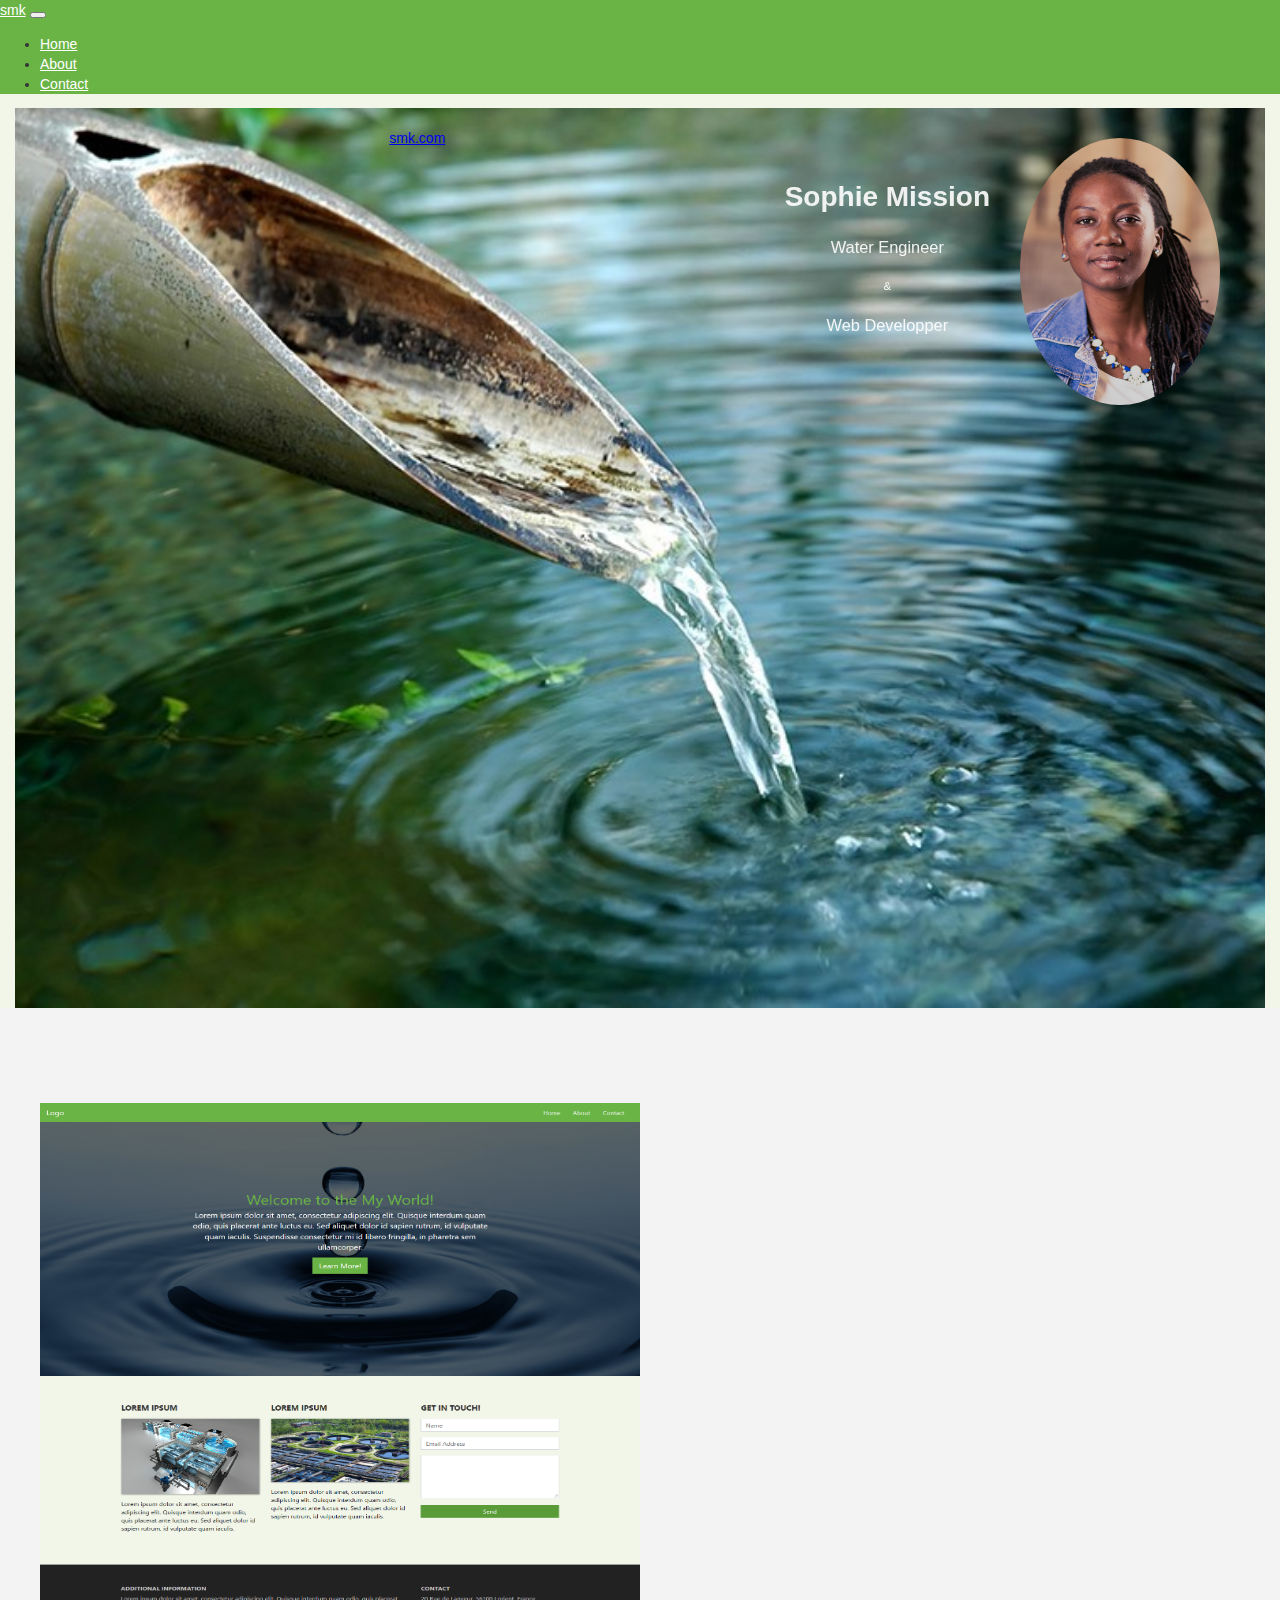
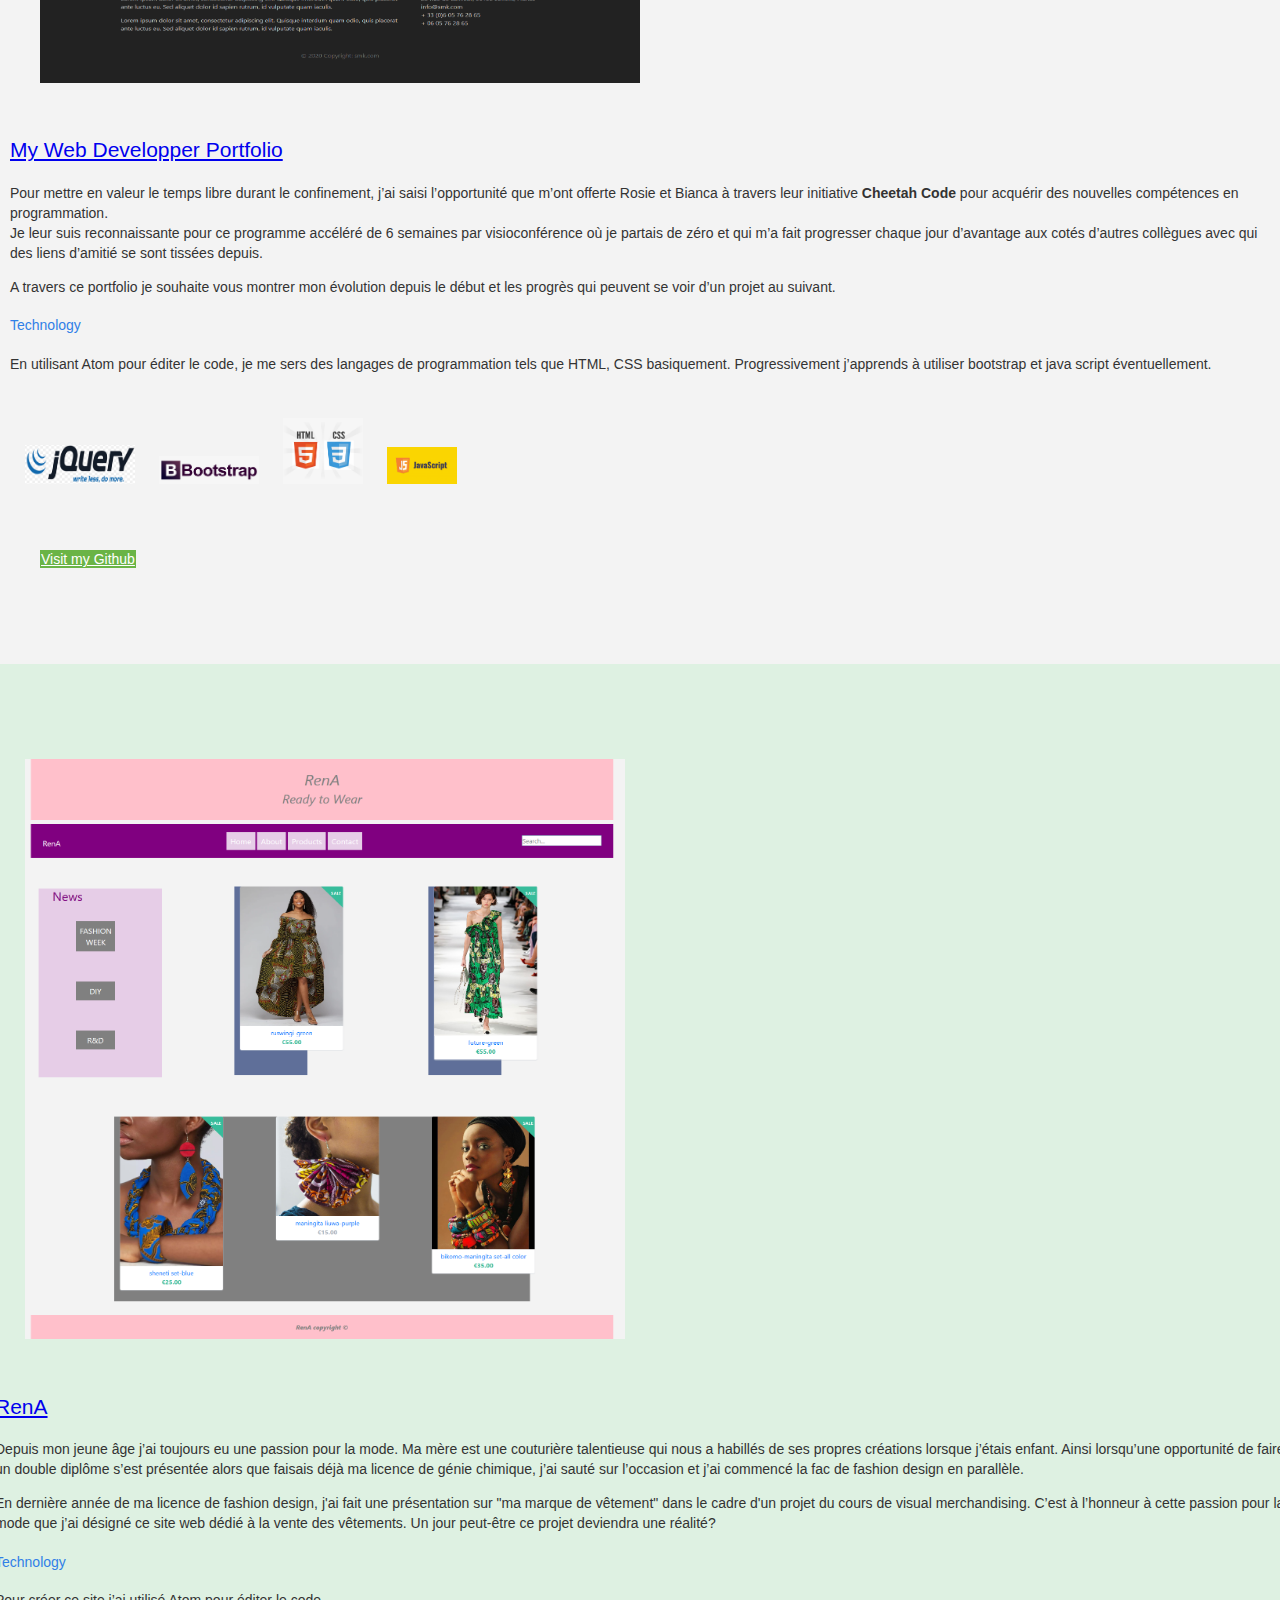
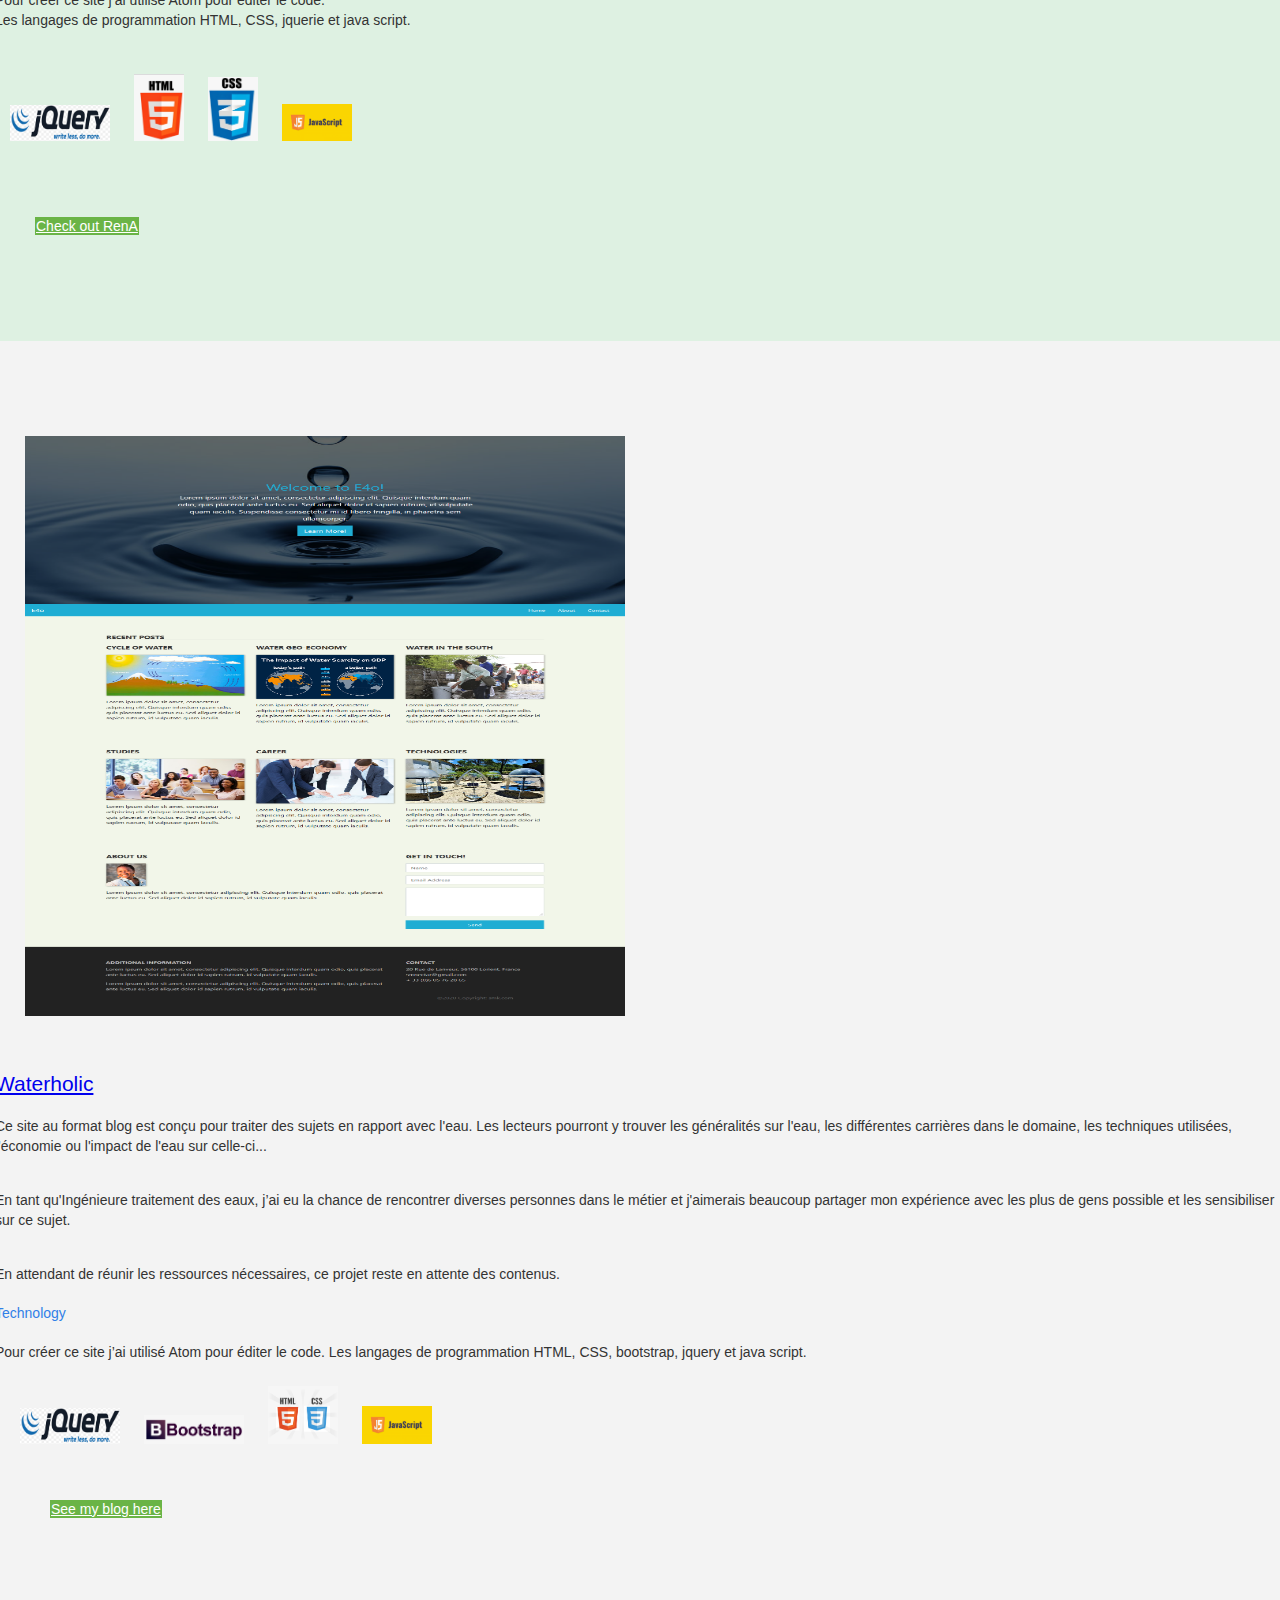
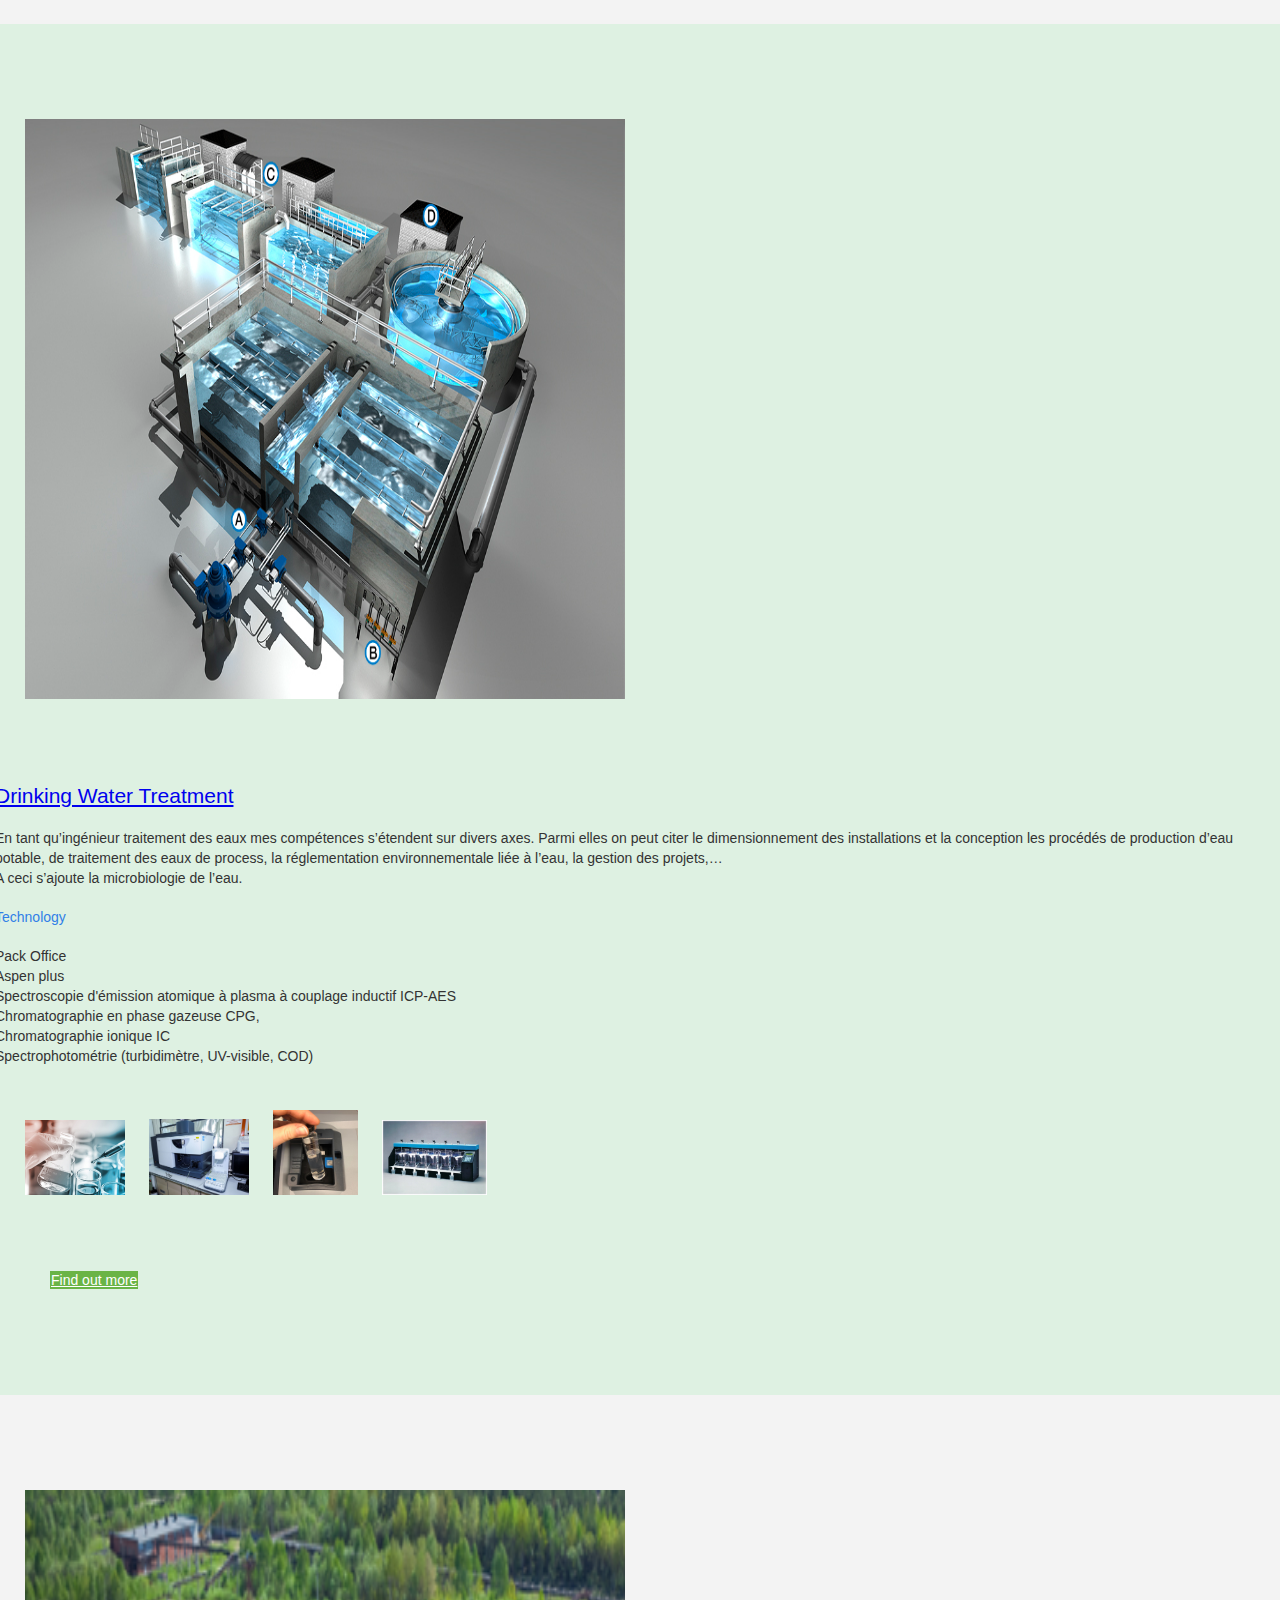
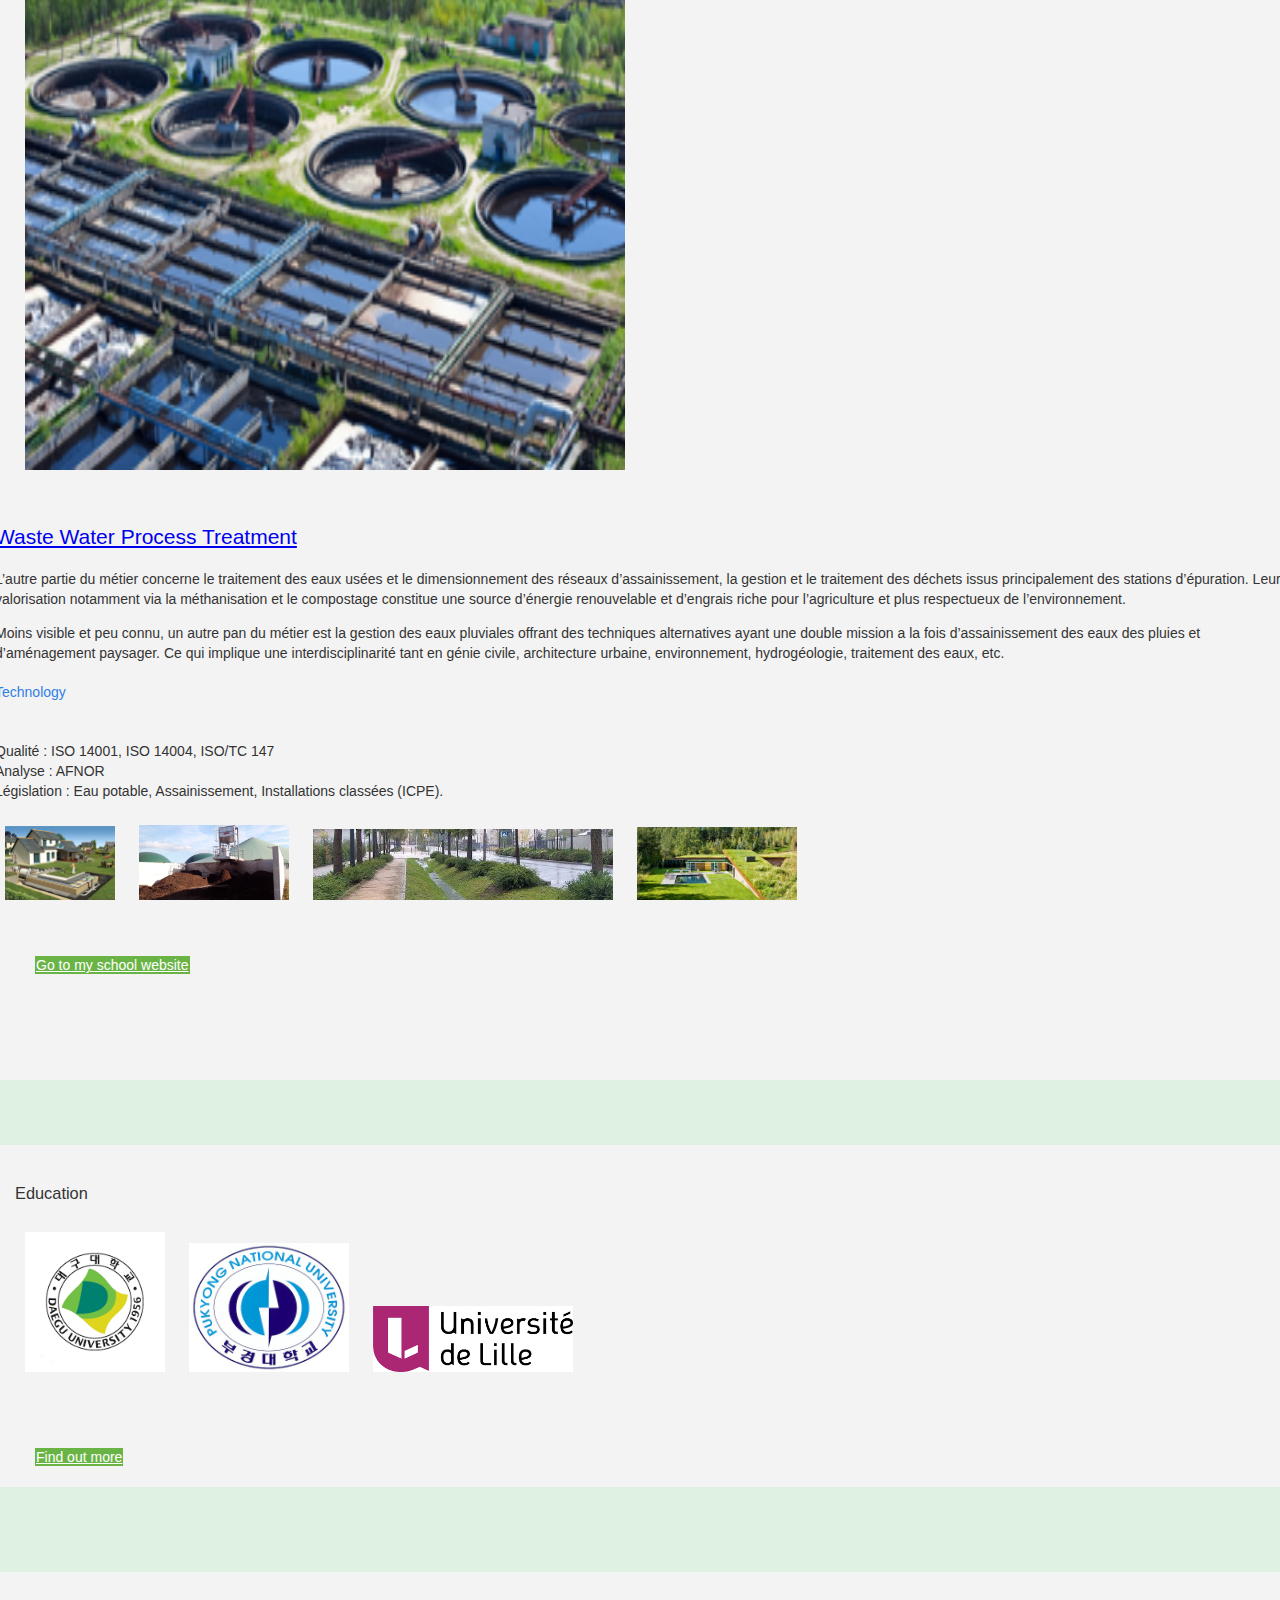
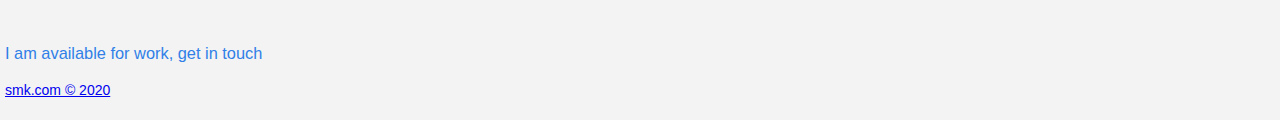
<file: index.html>
<!DOCTYPE html>
<html lang="en" dir="ltr">
<head>
  <title>SophieEportfolio</title>
  <meta charset="utf-8">
  <meta name="viewport" content="width=device-width, initial-scale=1">

  <link rel="stylesheet" href="https://stackpath.bootstrapcdn.com/bootstrap/4.1.3/css/bootstrap.min.css" integrity="sha384-MCw98/SFnGE8fJT3GXwEOngsV7Zt27NXFoaoApmYm81iuXoPkFOJwJ8ERdknLPMO" crossorigin="anonymous">
  <link rel="stylesheet" type="text/css" href="main.css">
  <link href="https://stackpath.bootstrapcdn.com/font-awesome/4.7.0/css/font-awesome.min.css" rel="stylesheet">

</head>

<body>
  <nav class="navbar navbar-expand-md">
    <a class="navbar-brand" href="index.html">smk</a>
    <button class="navbar-toggler navbar-dark" type="button" data-toggle="collapse" data-target="#main-navigation">
      <span class="navbar-toggler-icon"></span>
    </button>
    <div class="collapse navbar-collapse" id="main-navigation">
      <ul class="navbar-nav">
        <li class="nav-item">
          <a class="nav-link" href="index.html">Home</a>
        </li>
        <li class="nav-item">
          <a class="nav-link" href="eportfolioAbout.html">About</a>
        </li>
        <li class="nav-item">
          <a class="nav-link" href="eportfolioContact.html">Contact</a>
        </li>
      </ul>
    </div>
  </nav>

  <div class="container-fluid">

    <div class="page-header header container-fluid">
      <img class="profile-pic" src="images/profile.jpg" width="200"></img>

     <div class="profile-title">
       <div class="header-title">
        <h1>Sophie Mission<h1>
        <h3>Water Engineer </h3>
        <h5>&</h5>
        <h3>Web Developper</h3>
       </div>
       <div class="text-center">
          <a class="" href="#"> smk.com</a>
       </div>
      </div>

      </div>

        <div class="row row-grey">
          <div class="col-sm-8 col-sm-offset-2">
            <div class="row work-item-row">
              <div class="col-lg-8">
                <img class="img-responsive center-block" src="images/mydevportfolio.png"></img>
              </div>
              <div class="col-lg-4">
                <h2>
                  <a href="https://github.com/sophiemission" target="_blank"> My Web Developper Portfolio </a>
                </h2>
                <p> Pour mettre en valeur le temps libre durant le confinement, j’ai saisi l’opportunité
                  que m’ont offerte Rosie et Bianca à travers leur initiative <b>Cheetah Code</b> pour acquérir
                  des nouvelles compétences en programmation.
                  <br> Je leur suis reconnaissante pour ce programme
                  accéléré de 6 semaines par visioconférence où je partais de zéro et qui m’a fait progresser
                  chaque jour d’avantage aux cotés d’autres collègues avec qui des liens d’amitié se sont tissées depuis.
                  </p>
                  <p> A travers ce portfolio je souhaite vous montrer mon évolution depuis le début et les progrès
                  qui peuvent se voir d’un projet au suivant.
                  </p>

                <h4> Technology</h4>
                <p> En utilisant Atom pour éditer le code, je me sers des langages de programmation tels que HTML,
                  CSS basiquement. Progressivement j’apprends à utiliser bootstrap et java script éventuellement.
                </p>
              </div>
              <div class="row text-center">
                <div class="col-xs-12">
                  <img class="techlogo" src="images/techlogos/jquery.png" width="110"></img>
                  <img class="techlogo" src="images/techlogos/bootstraplogo.jpg" width="100"></img>
                  <img class="techlogo" src="images/techlogos/html-css.jpg" width="80"></img>
                  <img class="techlogo" src="images/techlogos/js.png" width="70"></img>
                </div>
              </div>
              <div class="row text-center" style="margin:20px;padding:10px">
                <a class="btn btn-launch" href="https://github.com/sophiemission" target="_blank"> Visit my Github </a>
              </div>
            </div>

          </div>
        </div>
      </div>

      <div class="row row-white">
        <div class="col-sm-8 col-sm-offset-2">
          <div class="row work-item-row">

            <div class="col-lg-8 col-lg-8">
              <img class="img-responsive center-block" src="images/fashionWebsite.png"></img>
            </div>
            <div class="col-lg-4 col-lg-4">
              <h2>
                <a href="https://rena-style.netlify.app/" target="_blank"> RenA </a>
              </h2>
              <p> Depuis mon jeune âge j’ai toujours eu une passion pour la mode.
                Ma mère est une couturière talentieuse qui nous a habillés de ses propres créations lorsque j’étais enfant.
                Ainsi lorsqu’une opportunité de faire un double diplôme s’est présentée alors que faisais déjà
                ma licence de génie chimique, j’ai sauté sur l’occasion et j’ai commencé la fac de fashion design en parallèle.</p>

                <p> En dernière année de ma licence de fashion design, j'ai fait une présentation sur "ma marque de vêtement" dans le cadre d'un projet du cours de visual merchandising.
                  C’est à l’honneur à cette passion pour la mode que j’ai désigné ce site web dédié à la vente des vêtements.
                Un jour peut-être ce projet deviendra une réalité?

              </p>
              <h4> Technology</h4>
              <p> Pour créer ce site j’ai utilisé Atom pour éditer le code.
                <br>Les langages de programmation HTML, CSS, jquerie et java script.
              </p>
            </div>

            <div class="row text-center">
              <div class="col-xs-12">
                <img class="techlogo" src="images/techlogos/jquery.png" width="100"></img>
                <img class="techlogo" src="images/techlogos/html.png" width="50"></img>
                <img class="techlogo" src="images/techlogos/css.png" width="50"></img>
                <img class="techlogo" src="images/techlogos/js.png" width="70"></img>
              </div>
            </div>
            <div class="row text-center" style="margin:20px;">
              <a class="btn btn-launch" href="https://rena-style.netlify.app/" target="_blank"> Check out RenA  </a>
            </div>
          </div>

        </div>
      </div>
    </div>

    <div class="row row-grey">
      <div class="col-sm-8 col-sm-offset-2">
        <div class="row work-item-row">

          <div class="col-lg-8">
            <img class="img-responsive center-block" src="images/blogphoto.png"></img>
          </div>
          <div class="col-lg-4">
            <h2>
              <a href="https://e4o.netlify.app/" target="_blank"> Waterholic </a>
            </h2>
            <p> Ce site au format blog est conçu pour traiter des sujets en rapport avec l'eau.
              Les lecteurs pourront y trouver les généralités sur l'eau, les différentes carrières dans le domaine,
              les techniques utilisées, l'économie ou l'impact de l'eau sur celle-ci...</p>
              <p><br>En tant qu'Ingénieure traitement des eaux, j’ai eu la chance de rencontrer diverses personnes dans le métier et j'aimerais beaucoup partager mon expérience
              avec les plus de gens possible et les sensibiliser sur ce sujet.</p>

            <p><br>En attendant de réunir les ressources nécessaires, ce projet reste en attente des contenus. </p>
            <h4> Technology</h4>
            <p>  Pour créer ce site j’ai utilisé Atom pour éditer le code. Les langages de programmation HTML, CSS, bootstrap, jquery et java script.
            </p>
          </div>
        </div>
        <div class="col-xs-12">
          <img class="techlogo" src="images/techlogos/jquery.png" width="100"></img>
          <img class="techlogo" src="images/techlogos/bootstraplogo.jpg" width="100"></img>
          <img class="techlogo" src="images/techlogos/html-css.jpg" width="70"></img>
          <img class="techlogo" src="images/techlogos/js.png" width="70"></img>
        </div>
        <div class="row text-center" style="margin:20px;">
          <a class="btn btn-launch" href="https://e4o.netlify.app/" target="_blank"> See my blog here  </a>
        </div>
      </div>

    </div>
  </div>
</div>

<div class="row row-white">
  <div class="col-sm-8 col-sm-offset-2">
    <div class="row work-item-row">

      <div class="col-lg-8 col-lg-push-4">
        <img class="img-responsive center-block" src="images/drinkingwater.jpg"></img>
      </div>
      <div class="col-lg-4 col-lg-pull-8">
        <h2>
          <a href="https://e4o.netlify.app/article6.html" target="_blank"> <br> Drinking Water Treatment </a>
        </h2>
        <p> En tant qu’ingénieur traitement des eaux mes compétences s’étendent sur divers axes.
          Parmi elles on peut citer le dimensionnement des installations et la conception les procédés
          de production d’eau potable, de traitement des eaux de process, la réglementation environnementale
          liée à l’eau, la gestion des projets,… <br> A ceci s’ajoute la microbiologie de l’eau.
        </p>
        <h4> Technology</h4>
        <p> Pack Office
          <br> Aspen plus
          <br> Spectroscopie d'émission atomique à plasma à couplage inductif ICP-AES
          <br> Chromatographie en phase gazeuse CPG,
          <br> Chromatographie ionique IC
          <br> Spectrophotométrie (turbidimètre, UV-visible, COD)
        </p>
      </div>
    </div>
    <div class="row text-center">
      <div class="col-xs-12">
        <img class="techlogo" src="images/water-tools/analyse-eau.jpg" width="100"></img>
        <img class="techlogo" src="images/water-tools/spectroscopie.jpg" width="100"></img>
        <img class="techlogo" src="images/water-tools/turbiditimetre.jpg" width="85"></img>
        <img class="techlogo" src="images/water-tools/jar-test.jpg" width="105"></img>
      </div>
    </div>
    <div class="row text-center" style="margin:20px;">
      <a class="btn btn-launch" href="https://e4o.netlify.app/article6.html" target="_blank"> Find out more </a>
    </div>

  </div>
</div>
</div>

<div class="row row-grey">
  <div class="col-sm-8 col-sm-offset-2">
    <div class="row work-item-row">

      <div class="col-lg-8">
        <img class="img-responsive center-block" src="images/usedwater.png"></img>
      </div>
      <div class="col-lg-4">
        <h2>
          <a href="https://www.univ-lille.fr/formations/fr-404024-400168.html" target="_blank"> Waste Water Process Treatment </a>
        </h2>
        <p>  L’autre partie du métier concerne le traitement des eaux usées et le dimensionnement des réseaux d’assainissement,
          la gestion et le traitement des déchets issus principalement des stations d’épuration. Leur valorisation notamment via
          la méthanisation et le compostage constitue une source d’énergie renouvelable et d’engrais riche pour l’agriculture et
          plus respectueux de l’environnement. <br></p>

          <p>Moins visible et peu connu, un autre pan du métier est la gestion des eaux pluviales offrant des techniques
          alternatives ayant une double mission a la fois d’assainissement des eaux des pluies et d’aménagement paysager.
          Ce qui implique une interdisciplinarité tant en génie civile, architecture urbaine, environnement, hydrogéologie,
          traitement des eaux, etc.</p>

        <h4> Technology</h4>
        <p>  <br> Qualité : ISO 14001, ISO 14004, ISO/TC 147
          <br> Analyse : AFNOR
          <br> Législation : Eau potable, Assainissement, Installations classées (ICPE).
        </p>
      </div>

      <div class="col-xs-12">
        <img class="techlogo" src="images/water-experience/assainissement-NC.jpg" width="110"></img>
        <img class="techlogo" src="images/water-experience/compostage.jpg" width="150"></img>
        <img class="techlogo" src="images/water-experience/noue.jpg" width="300"></img>
        <img class="techlogo" src="images/water-experience/toiture-vegetalisee.jpg" width="160"></img>
      </div>
      <div class="row text-center" style="margin:20px;">
        <a class="btn btn-launch" href="https://www.univ-lille.fr/formations/fr-404024-400168.html" target="_blank"> Go to my school website </a>
      </div>

    </div>
  </div>
</div>

<div class="row row-white">
  <div class="col-sm-8 col-sm-offset-2">
    <div class="row row-tools">
      <div class="col-sm-12 text-center">
        <h3> Education </h3>
        <img class="techlogo" src="images/school-logos/daegu-univ.png" width="140"></img>
        <img class="techlogo" src="images/school-logos/pknu.gif" width="160"></img>
        <img class="techlogo" src="images/school-logos/univ-lille.png" width="200"></img>
      </div>
      <div class="row text-center" style="margin:20px;">
        <a class="btn btn-launch" href="https://www.linkedin.com/in/sophie-mission-ing%C3%A9nieuredesproc%C3%A9d%C3%A9straitementdeseaux/" target="_blank"> Find out more </a>
      </div>
    </div>
  </div>
</div>

<div class="row row-footer text-center">
  <div class="col">
    <div style="margin:50px,">
      <h3 style="margin:50px 0 15px"> I am available for work, get in touch</h3>
      <a class="" href="smk.com" target="_blank"> smk.com &copy; 2020</a>
    </div>
  </div>

</div>

<script src="https://code.jquery.com/jquery-3.3.1.slim.min.js" integrity="sha384-q8i/X+965DzO0rT7abK41JStQIAqVgRVzpbzo5smXKp4YfRvH+8abtTE1Pi6jizo" crossorigin="anonymous"></script>
<script src="https://stackpath.bootstrapcdn.com/bootstrap/4.1.3/js/bootstrap.min.js" integrity="sha384-ChfqqxuZUCnJSK3+MXmPNIyE6ZbWh2IMqE241rYiqJxyMiZ6OW/JmZQ5stwEULTy" crossorigin="anonymous"></script>
<script src="main.js"></script>
</body>
</html>
</file>
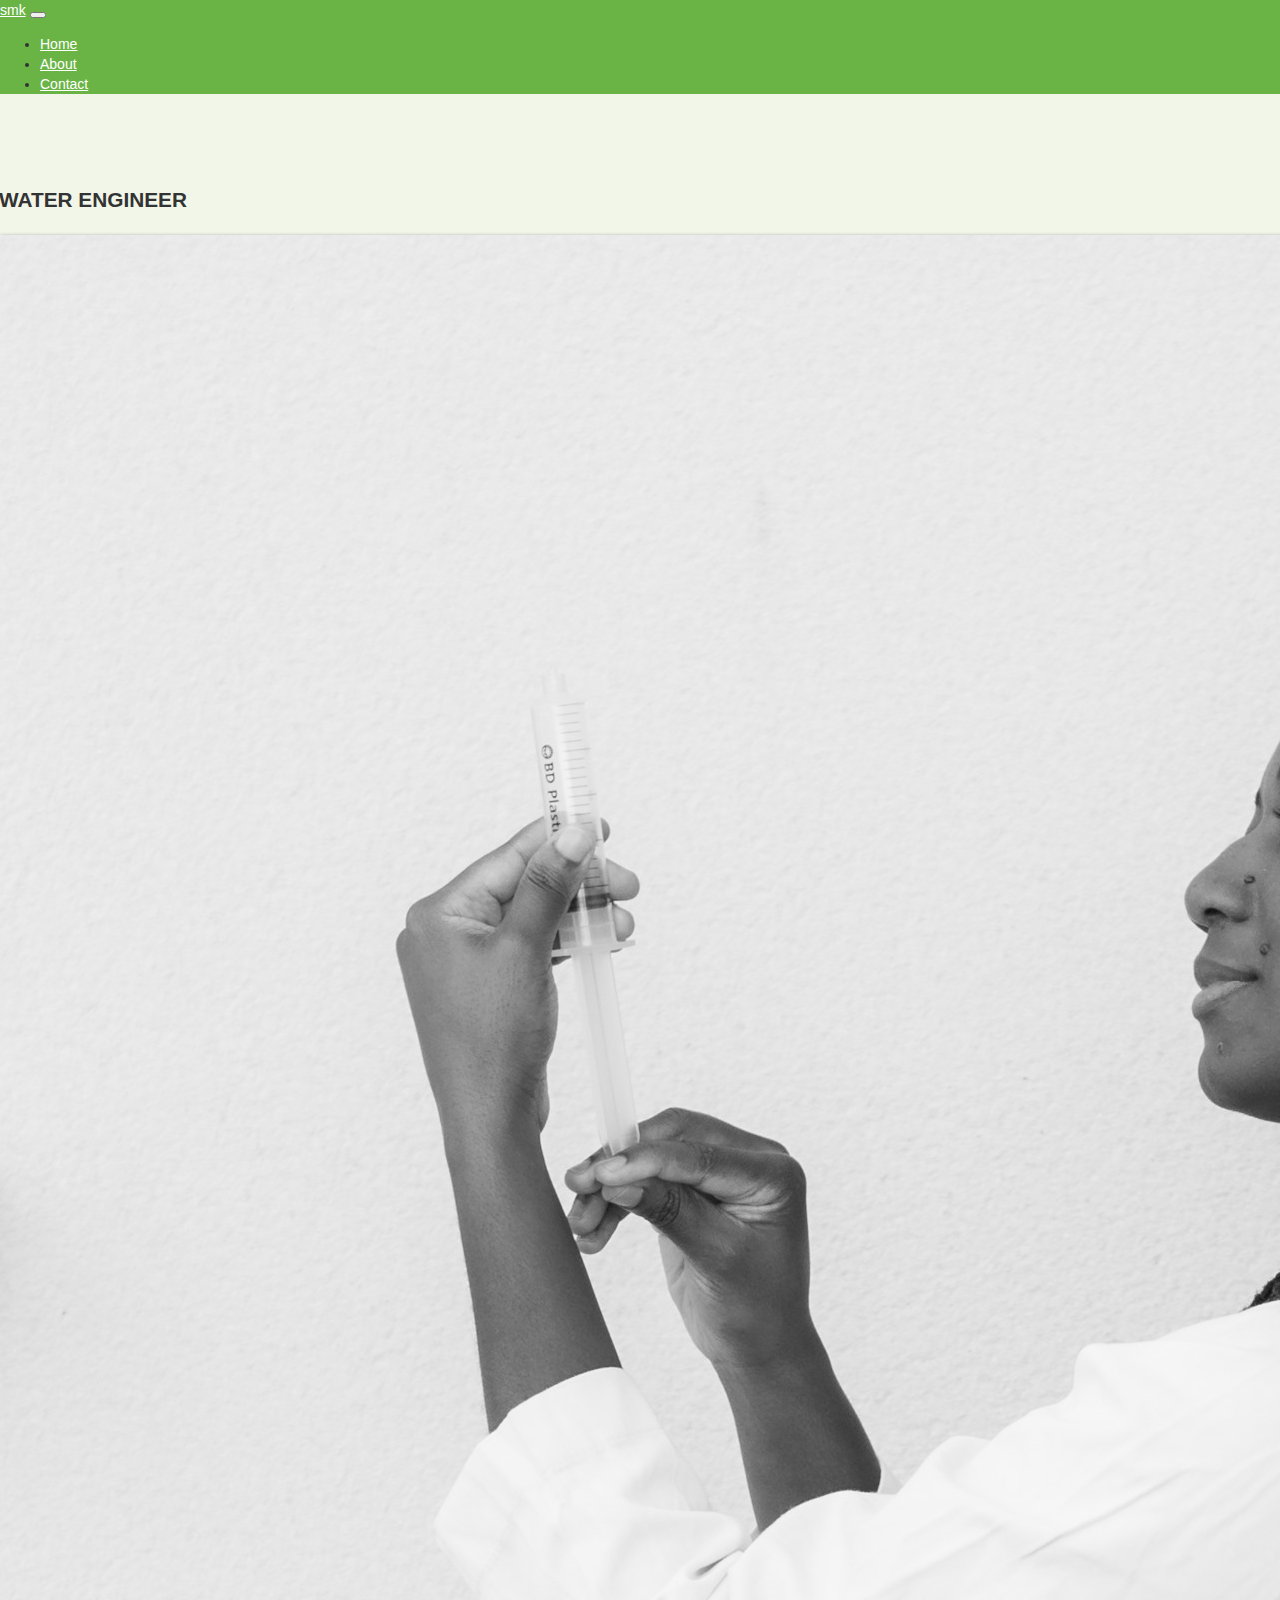
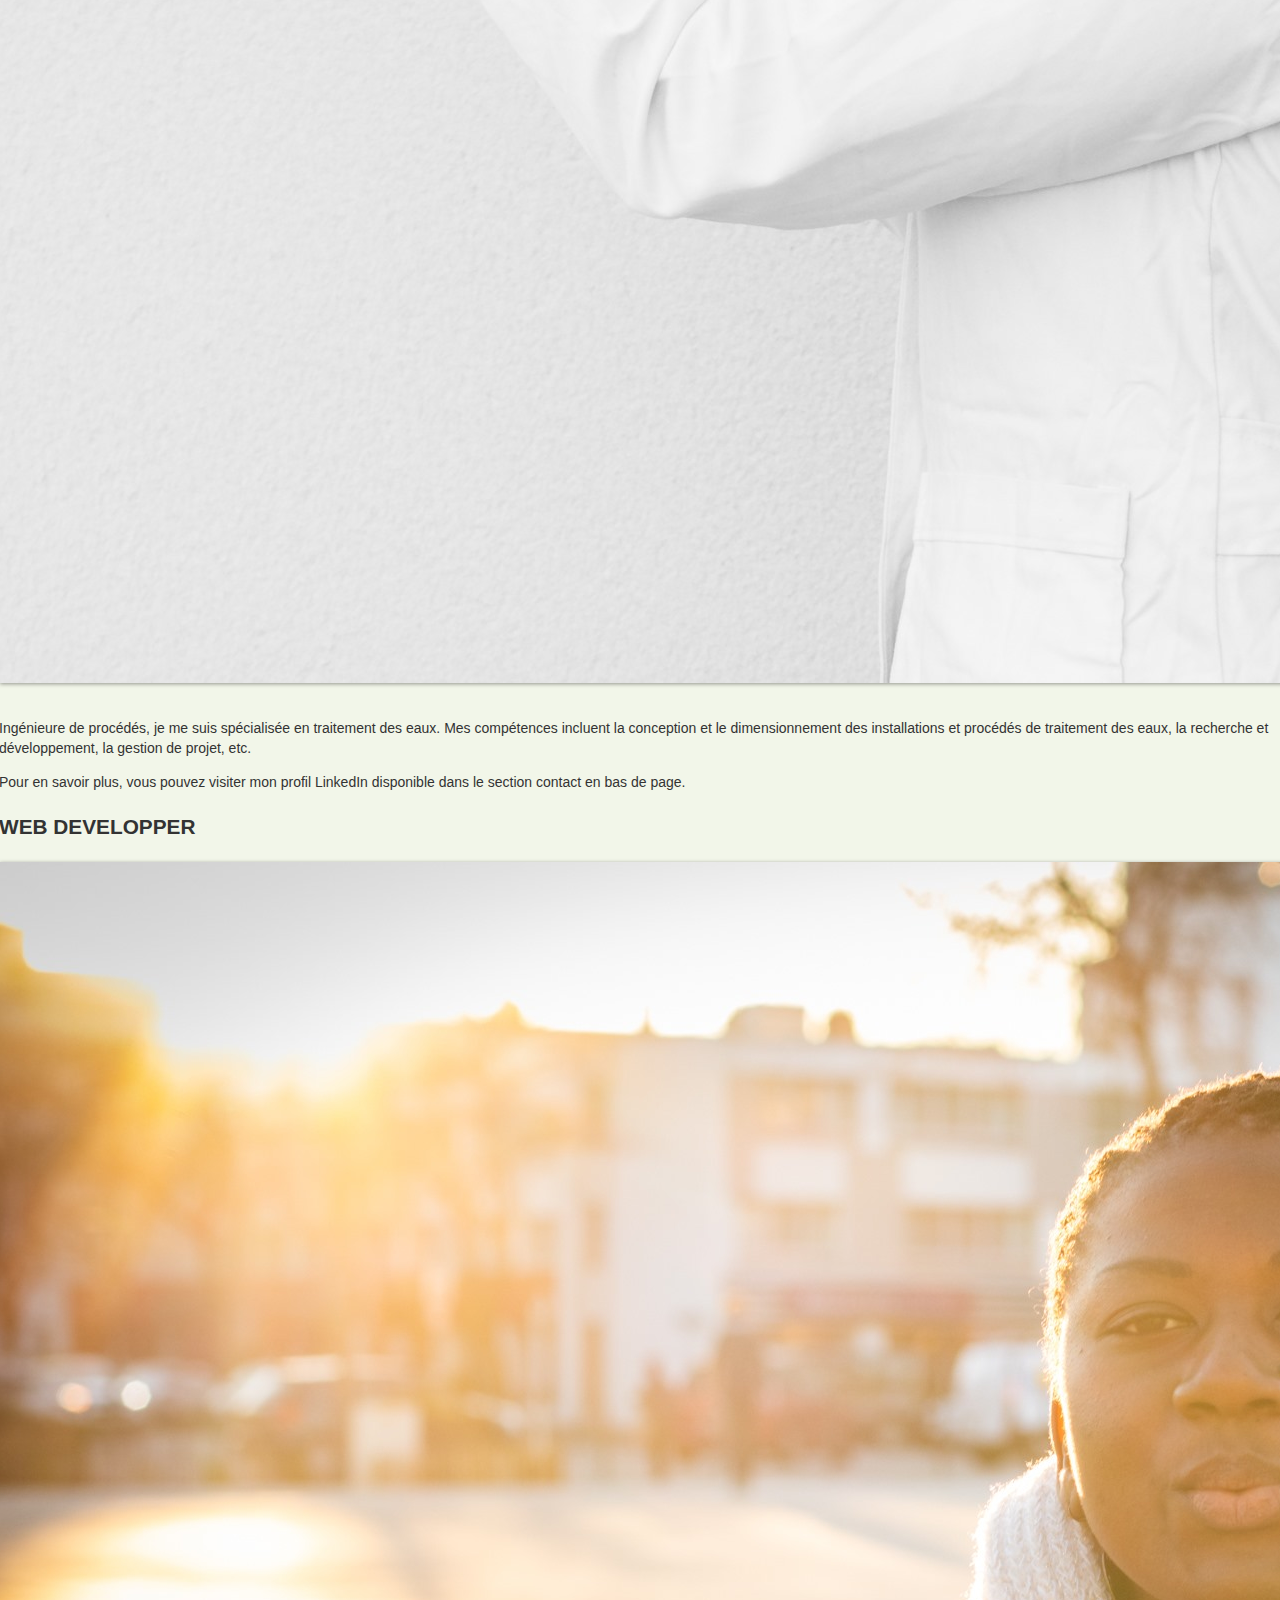
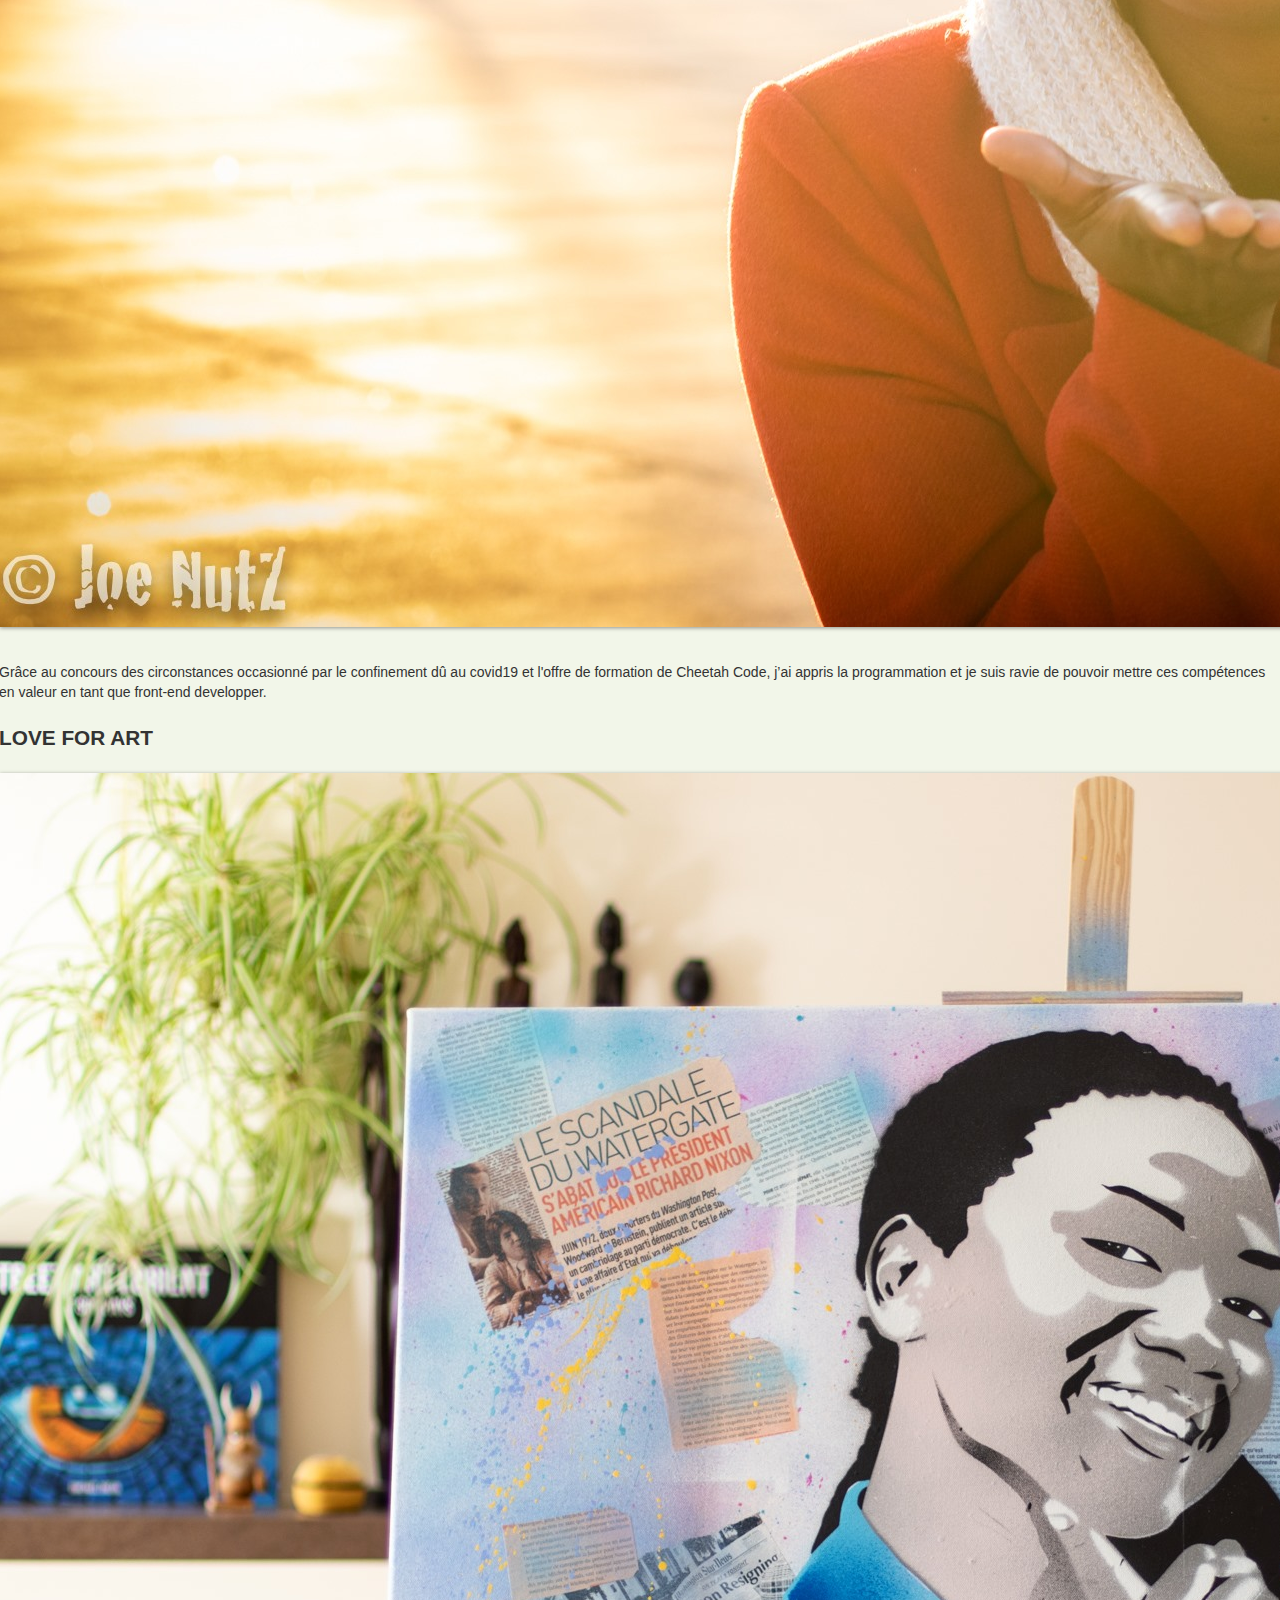
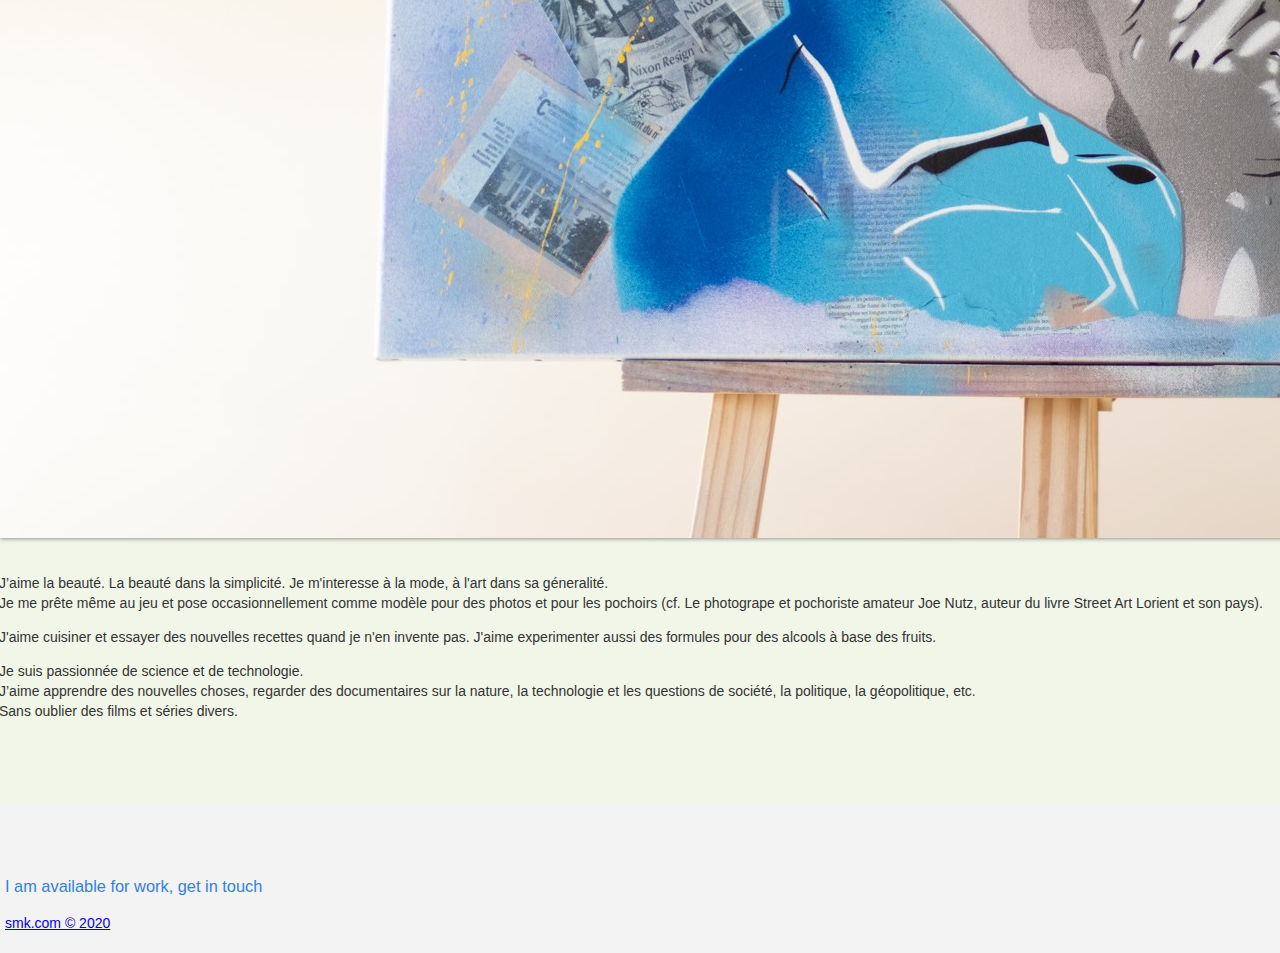
<file: eportfolioAbout.html>
<!DOCTYPE html>
<html lang="en" dir="ltr">
<head>
  <title>SophieEportfolio</title>
  <meta charset="utf-8">
  <meta name="viewport" content="width=device-width, initial-scale=1">

  <link rel="stylesheet" href="https://stackpath.bootstrapcdn.com/bootstrap/4.1.3/css/bootstrap.min.css" integrity="sha384-MCw98/SFnGE8fJT3GXwEOngsV7Zt27NXFoaoApmYm81iuXoPkFOJwJ8ERdknLPMO" crossorigin="anonymous">
  <link rel="stylesheet" type="text/css" href="main.css">
  <link href="https://stackpath.bootstrapcdn.com/font-awesome/4.7.0/css/font-awesome.min.css" rel="stylesheet">

</head>

<body>
  <nav class="navbar navbar-expand-md">
    <a class="navbar-brand" href="index.html">smk</a>
    <button class="navbar-toggler navbar-dark" type="button" data-toggle="collapse" data-target="#main-navigation">
      <span class="navbar-toggler-icon"></span>
    </button>
    <div class="collapse navbar-collapse" id="main-navigation">
      <ul class="navbar-nav">
        <li class="nav-item">
          <a class="nav-link" href="index.html">Home</a>
        </li>
        <li class="nav-item">
          <a class="nav-link" href="eportfolioAbout.html">About</a>
        </li>
        <li class="nav-item">
          <a class="nav-link" href="eportfolioContact.html">Contact</a>
        </li>
      </ul>
    </div>
  </nav>

  <div class="container features">
    <div class="row">

      <div class="col-lg-4 col-md-4 col-sm-12">
        <h3 class="feature-title">Water Engineer</h3>
        <img src="images/Lintello.jpg" class="img-fluid">

        <p>Ingénieure de procédés, je me suis spécialisée en traitement des eaux.
          Mes compétences incluent la conception et le dimensionnement des installations
          et procédés de traitement des eaux, la recherche et développement, la gestion de projet, etc.</p>

          <p> Pour en savoir plus, vous pouvez visiter mon profil LinkedIn disponible dans le section contact en bas de page.</p>

        </div>

        <div class="col-lg-4 col-md-4 col-sm-12">
          <h3 class="feature-title">Web Developper</h3>
          <img src="images/Desbisous.jpg" class="img-fluid">
          <p>Grâce au concours des circonstances occasionné par le confinement dû au covid19 et l'offre de formation
            de Cheetah Code, j’ai appris la programmation et je suis ravie de pouvoir mettre ces
            compétences en valeur en tant que front-end developper.</p>

          </div>

          <div class="col-lg-4 col-md-4 col-sm-12">
            <h3 class="feature-title">Love for Art </h3>
            <img src="images/Lamuse.jpg" class="img-fluid">
            <p>J’aime la beauté. La beauté dans la simplicité.
              Je m'interesse à la mode, à l'art dans sa géneralité.
            <br> Je me prête même au jeu et pose occasionnellement comme modèle pour des photos et pour les pochoirs
            (cf. Le photogrape et pochoriste amateur Joe Nutz, auteur du livre Street Art Lorient et son pays).</p>
              <p>J'aime cuisiner et essayer des nouvelles recettes quand je n'en invente pas.
                J'aime experimenter aussi des formules pour des alcools à base des fruits.</p>

                <p>Je suis passionnée de science et de technologie.
                  <br>J’aime apprendre des nouvelles choses, regarder des
                  documentaires sur la nature, la technologie et les questions
                  de société, la politique, la géopolitique, etc.
                <br> Sans oublier des films et séries divers. </p>
                </div>

              </div>
            </div>




            <div class="row row-footer text-center">
              <div class="col">
                <div style="margin:50px,">
                  <h3 style="margin:50px 0 15px"> I am available for work, get in touch</h3>
                  <a class="" href="smk.com" target="_blank"> smk.com &copy; 2020</a>
                </div>
              </div>

            </div>

            <script src="https://code.jquery.com/jquery-3.3.1.slim.min.js" integrity="sha384-q8i/X+965DzO0rT7abK41JStQIAqVgRVzpbzo5smXKp4YfRvH+8abtTE1Pi6jizo" crossorigin="anonymous"></script>
            <script src="https://stackpath.bootstrapcdn.com/bootstrap/4.1.3/js/bootstrap.min.js" integrity="sha384-ChfqqxuZUCnJSK3+MXmPNIyE6ZbWh2IMqE241rYiqJxyMiZ6OW/JmZQ5stwEULTy" crossorigin="anonymous"></script>
            <script src="main.js"></script>
          </body>
          </html>
</file>
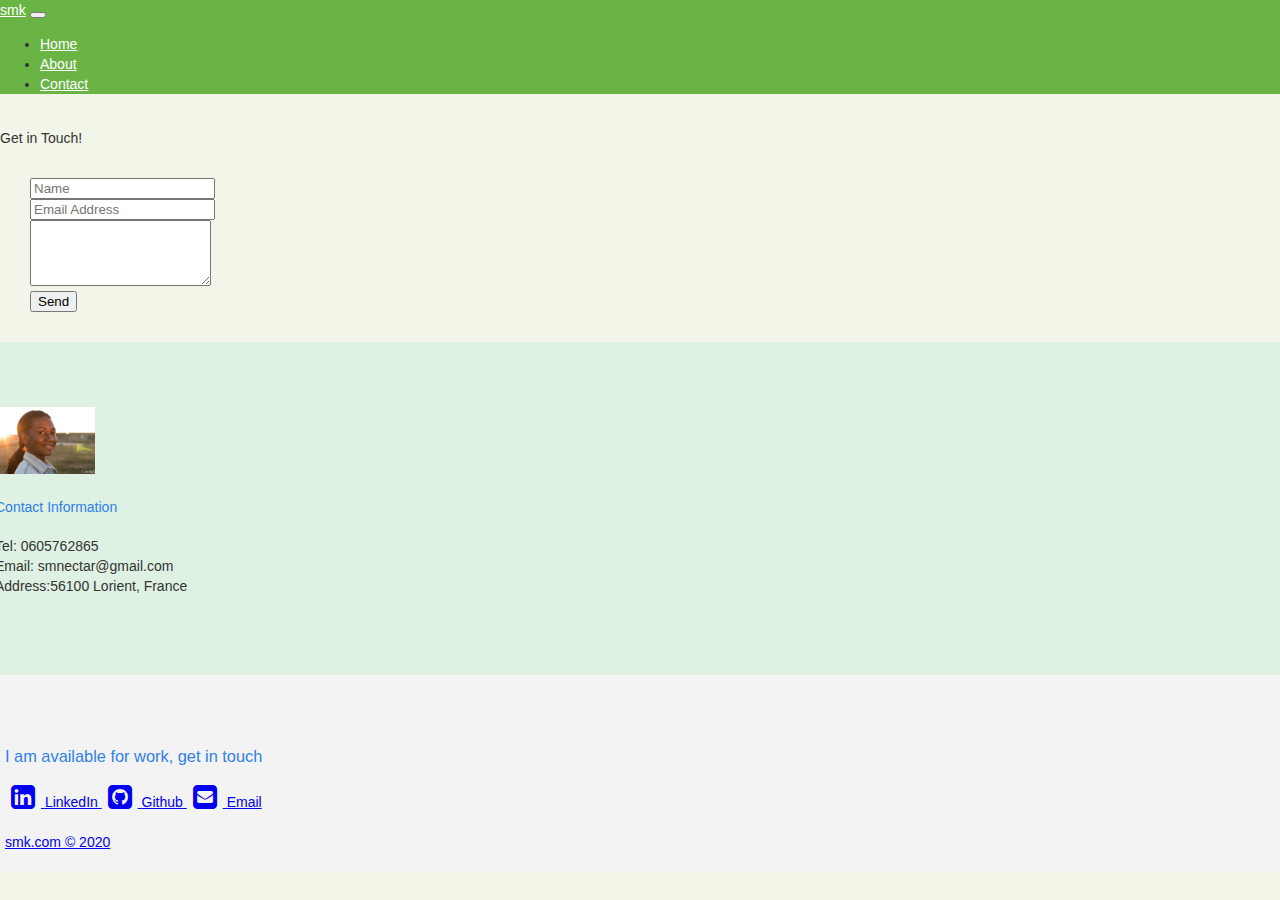
<file: eportfolioContact.html>
<!DOCTYPE html>
<html lang="en" dir="ltr">
<head>
  <title>SophieEportfolio</title>
  <meta charset="utf-8">
  <meta name="viewport" content="width=device-width, initial-scale=1">

  <link rel="stylesheet" href="https://stackpath.bootstrapcdn.com/bootstrap/4.1.3/css/bootstrap.min.css" integrity="sha384-MCw98/SFnGE8fJT3GXwEOngsV7Zt27NXFoaoApmYm81iuXoPkFOJwJ8ERdknLPMO" crossorigin="anonymous">
  <link rel="stylesheet" type="text/css" href="main.css">
  <link href="https://stackpath.bootstrapcdn.com/font-awesome/4.7.0/css/font-awesome.min.css" rel="stylesheet">

</head>

<body>
  <nav class="navbar navbar-expand-md">
    <a class="navbar-brand" href="index.html">smk</a>
    <button class="navbar-toggler navbar-dark" type="button" data-toggle="collapse" data-target="#main-navigation">
      <span class="navbar-toggler-icon"></span>
    </button>
    <div class="collapse navbar-collapse" id="main-navigation">
      <ul class="navbar-nav">
        <li class="nav-item">
          <a class="nav-link" href="index.html">Home</a>
        </li>
        <li class="nav-item">
          <a class="nav-link" href="eportfolioAbout.html">About</a>
        </li>
        <li class="nav-item">
          <a class="nav-link" href="eportfolioContact.html">Contact</a>
        </li>
      </ul>
    </div>
  </nav>

<div class="container"
   <h3 class="feature-title"> <br> Get in Touch!</h3>
  <div class="form">
  <div class="form-group">
    <input type="text" class="form-control" placeholder="Name" name="">
  </div>
  <div class="form-group">
    <input type="email" class="form-control" placeholder="Email Address" name="email">
  </div>
  <div class="form-group">
    <textarea class="form-control" rows="4"></textarea>
  </div>
  <input type="submit" class="btn btn-secondary btn-block" value="Send" name="">
</div>
</div>

<div class="row contact-info-row row-white">

  <div class=" col-lg-2 col-lg-2">
    <img src="images/maligne.jpg" width="100"></img>
  </div>

  <div class="col-lg-2 col-lg-2">
   <h4> Contact Information</h4>
   <p>Tel: 0605762865<br>
    Email: smnectar@gmail.com <br>
    Address:56100 Lorient, France </p>
 </div>

</div>

  <div class="row row-footer text-center">
   <div class="col">

    <div style="margin:50px,">
      <h3 style="margin:50px 0 15px"> I am available for work, get in touch</h3>

      <div class="clearfix">
        <a class="col dark-gray width-120" href="https://www.linkedin.com/in/sophie-mission-ing%C3%A9nieuredesproc%C3%A9d%C3%A9straitementdeseaux/" target="_blank">
          <i class="fa fa-fw fa-2x fa-linkedin-square valign-middle">
          </i>
          <span class="h5 header-font">LinkedIn</span>
        </a>
        <a class="col dark-gray width-120" href="https://github.com/sophiemission/HTML-CSS" target="_blank">
          <i class="fa fa-fw fa-2x fa-github-square valign-middle">
          </i>
          <span class="h5 header-font">Github</span>
        </a>
        <a class="col dark-gray width-120" href="mailto:smnectar@gmail.com" target="_blank">
          <i class="fa fa-fw fa-2x fa-envelope-square valign-middle">
          </i>
          <span class="h5 header-font">Email</span>
        </a>
      </div>

    <br>  <a class="" href="smk.com" target="_blank"> smk.com &copy; 2020</a>
    </div>

 </div>
</div>

<script src="https://code.jquery.com/jquery-3.3.1.slim.min.js" integrity="sha384-q8i/X+965DzO0rT7abK41JStQIAqVgRVzpbzo5smXKp4YfRvH+8abtTE1Pi6jizo" crossorigin="anonymous"></script>
<script src="https://stackpath.bootstrapcdn.com/bootstrap/4.1.3/js/bootstrap.min.js" integrity="sha384-ChfqqxuZUCnJSK3+MXmPNIyE6ZbWh2IMqE241rYiqJxyMiZ6OW/JmZQ5stwEULTy" crossorigin="anonymous"></script>
<script src="main.js"></script>
</body>
</html>
</file>
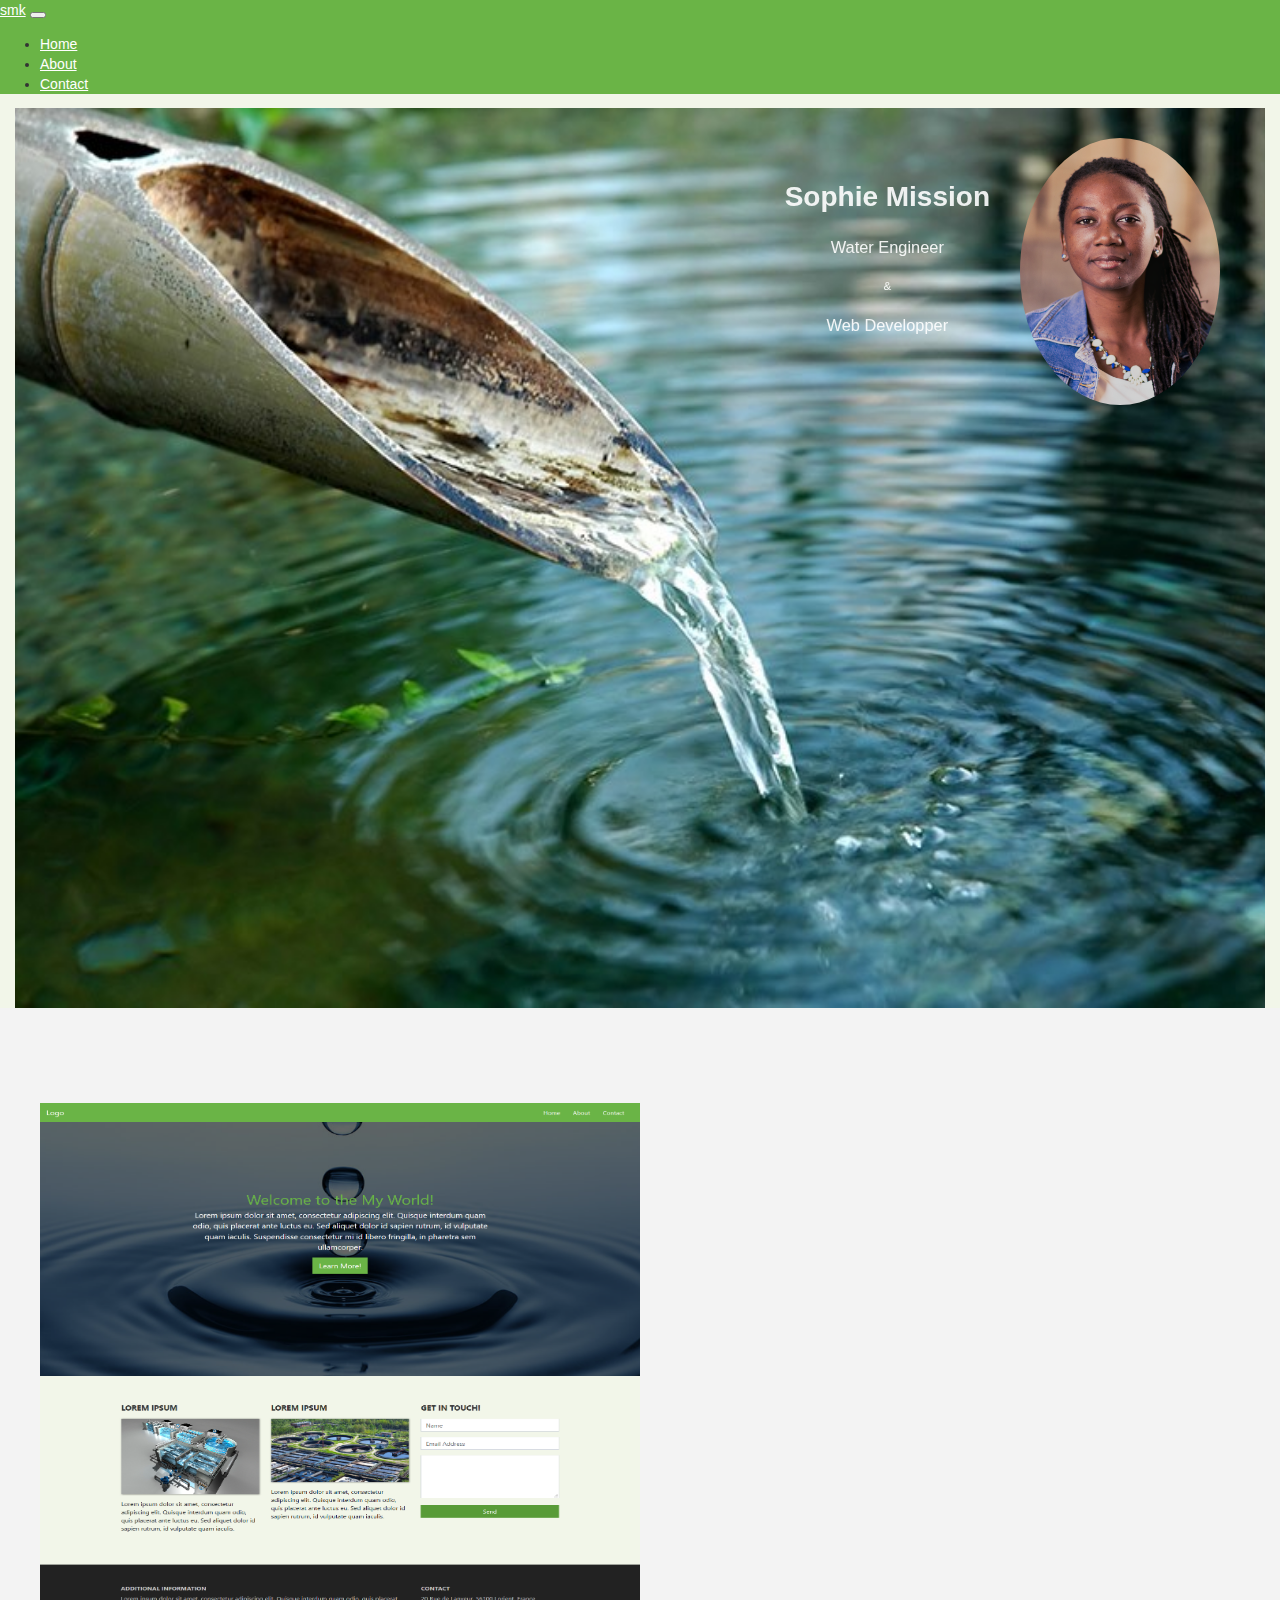
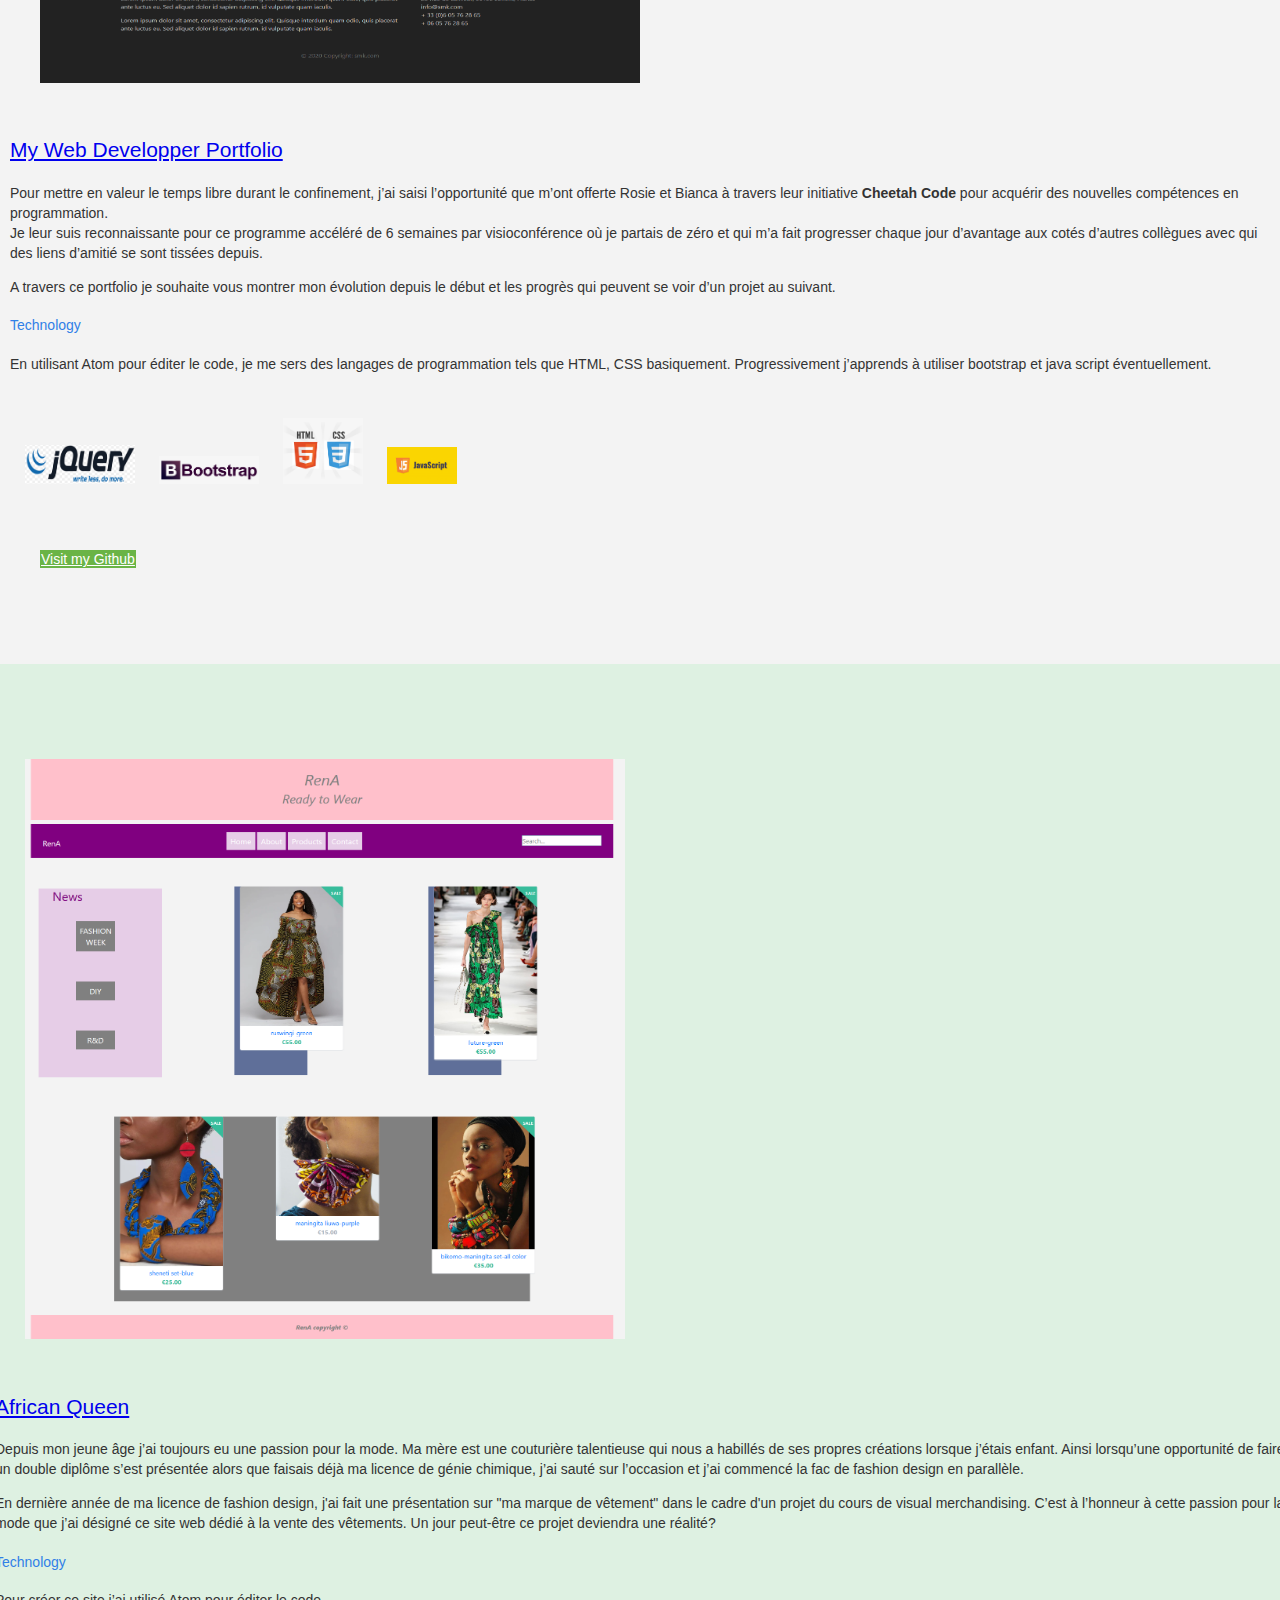
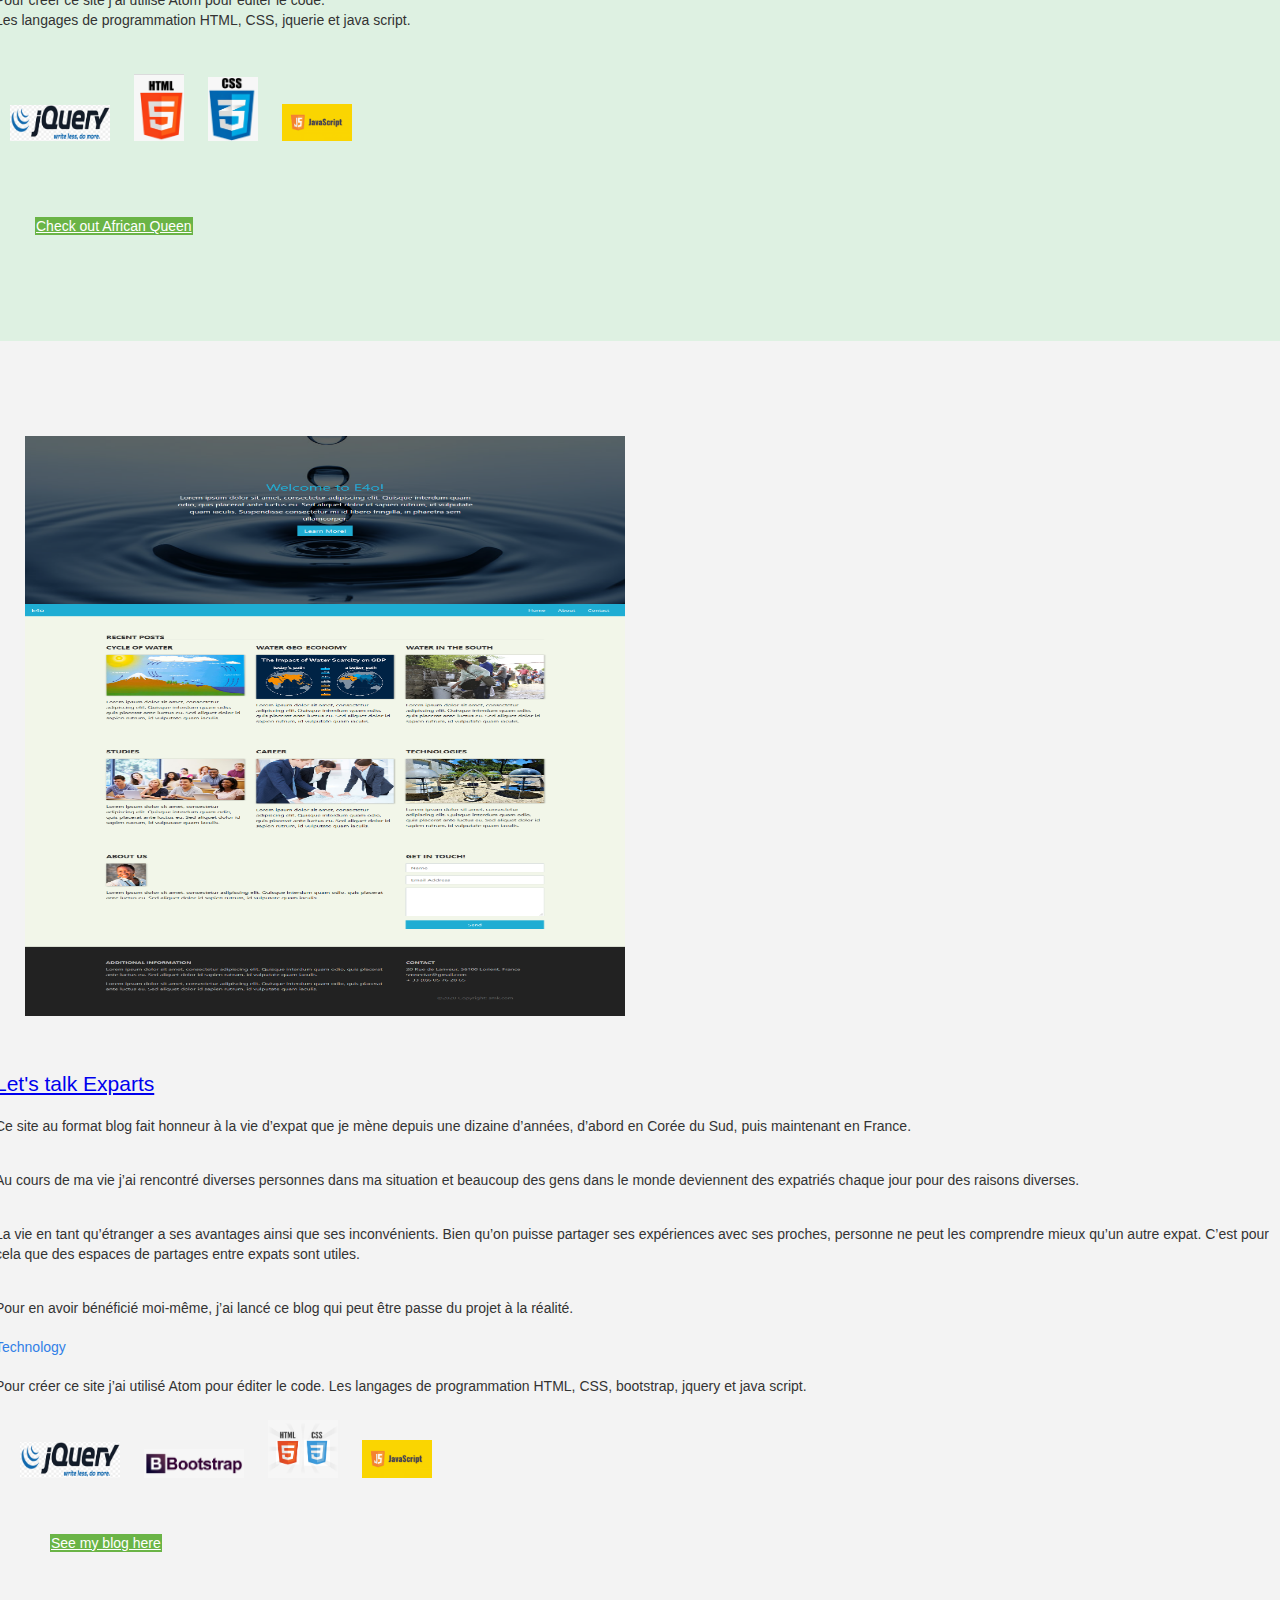
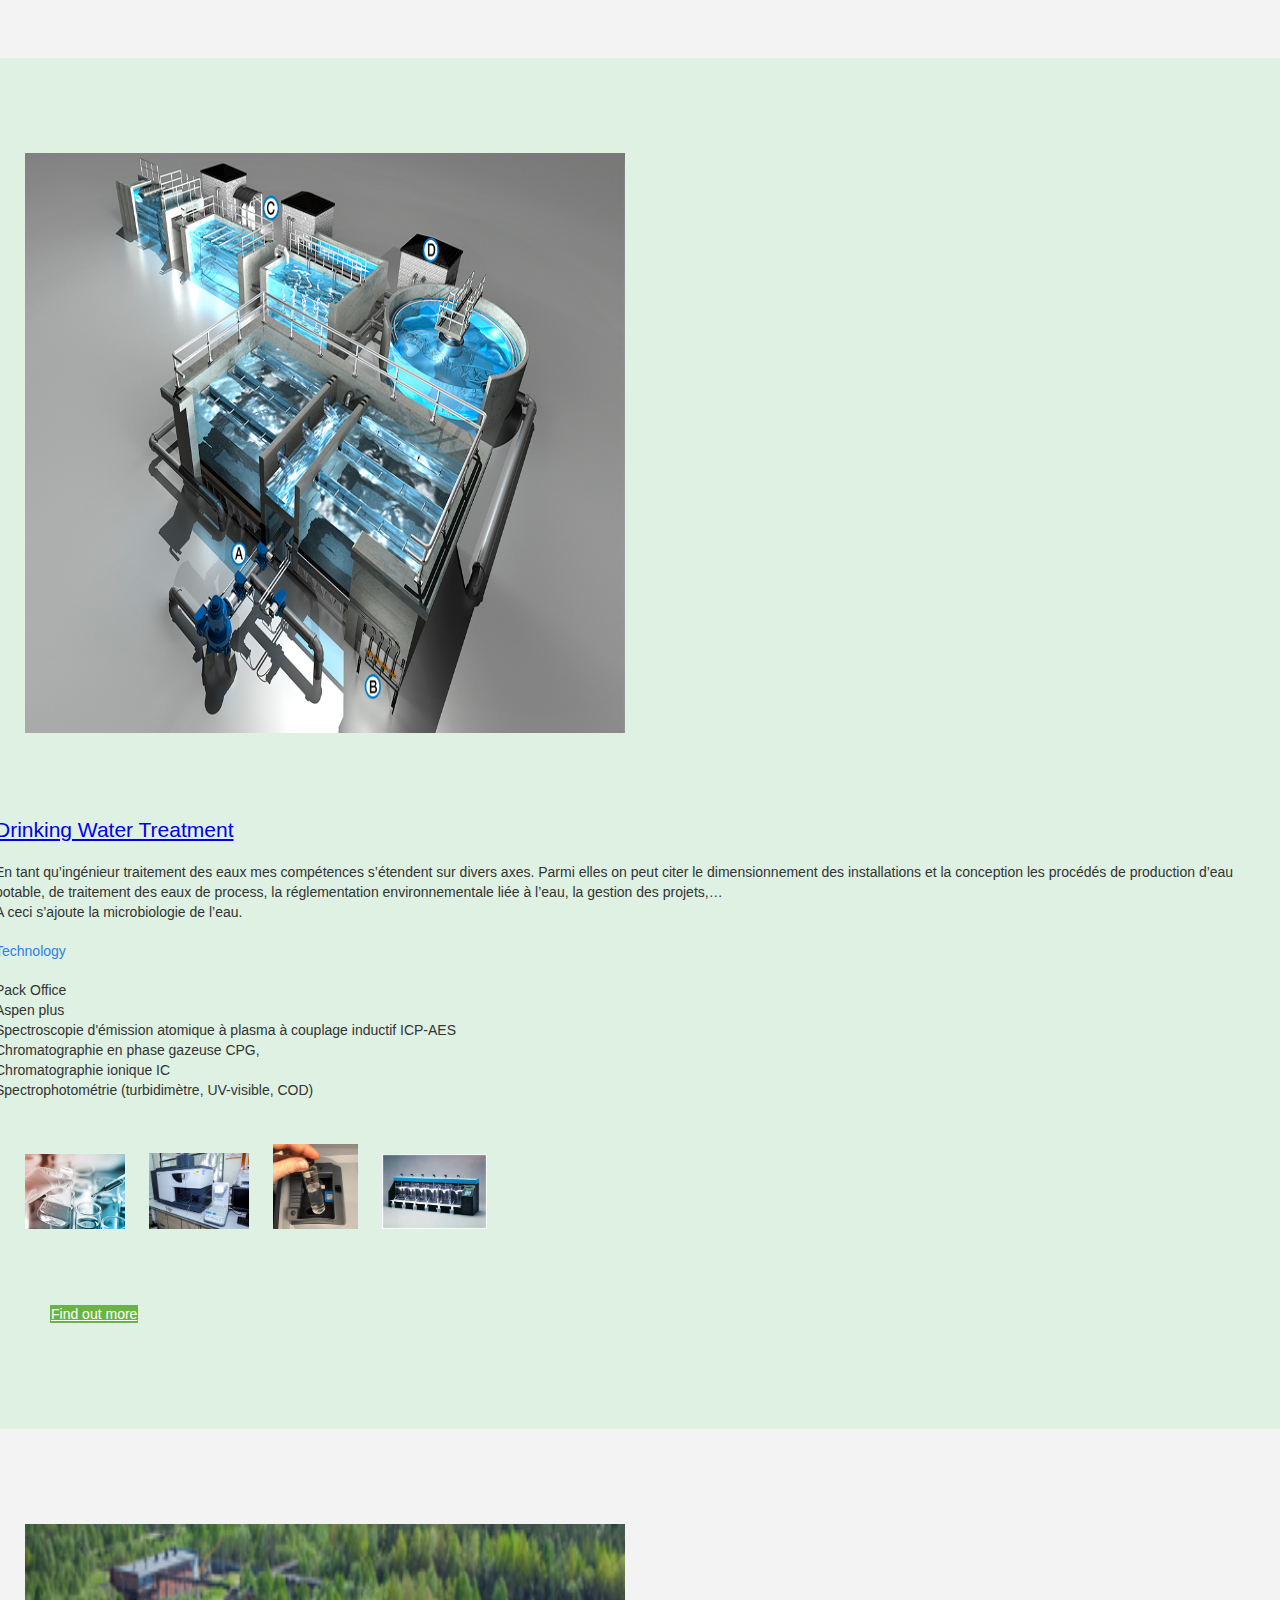
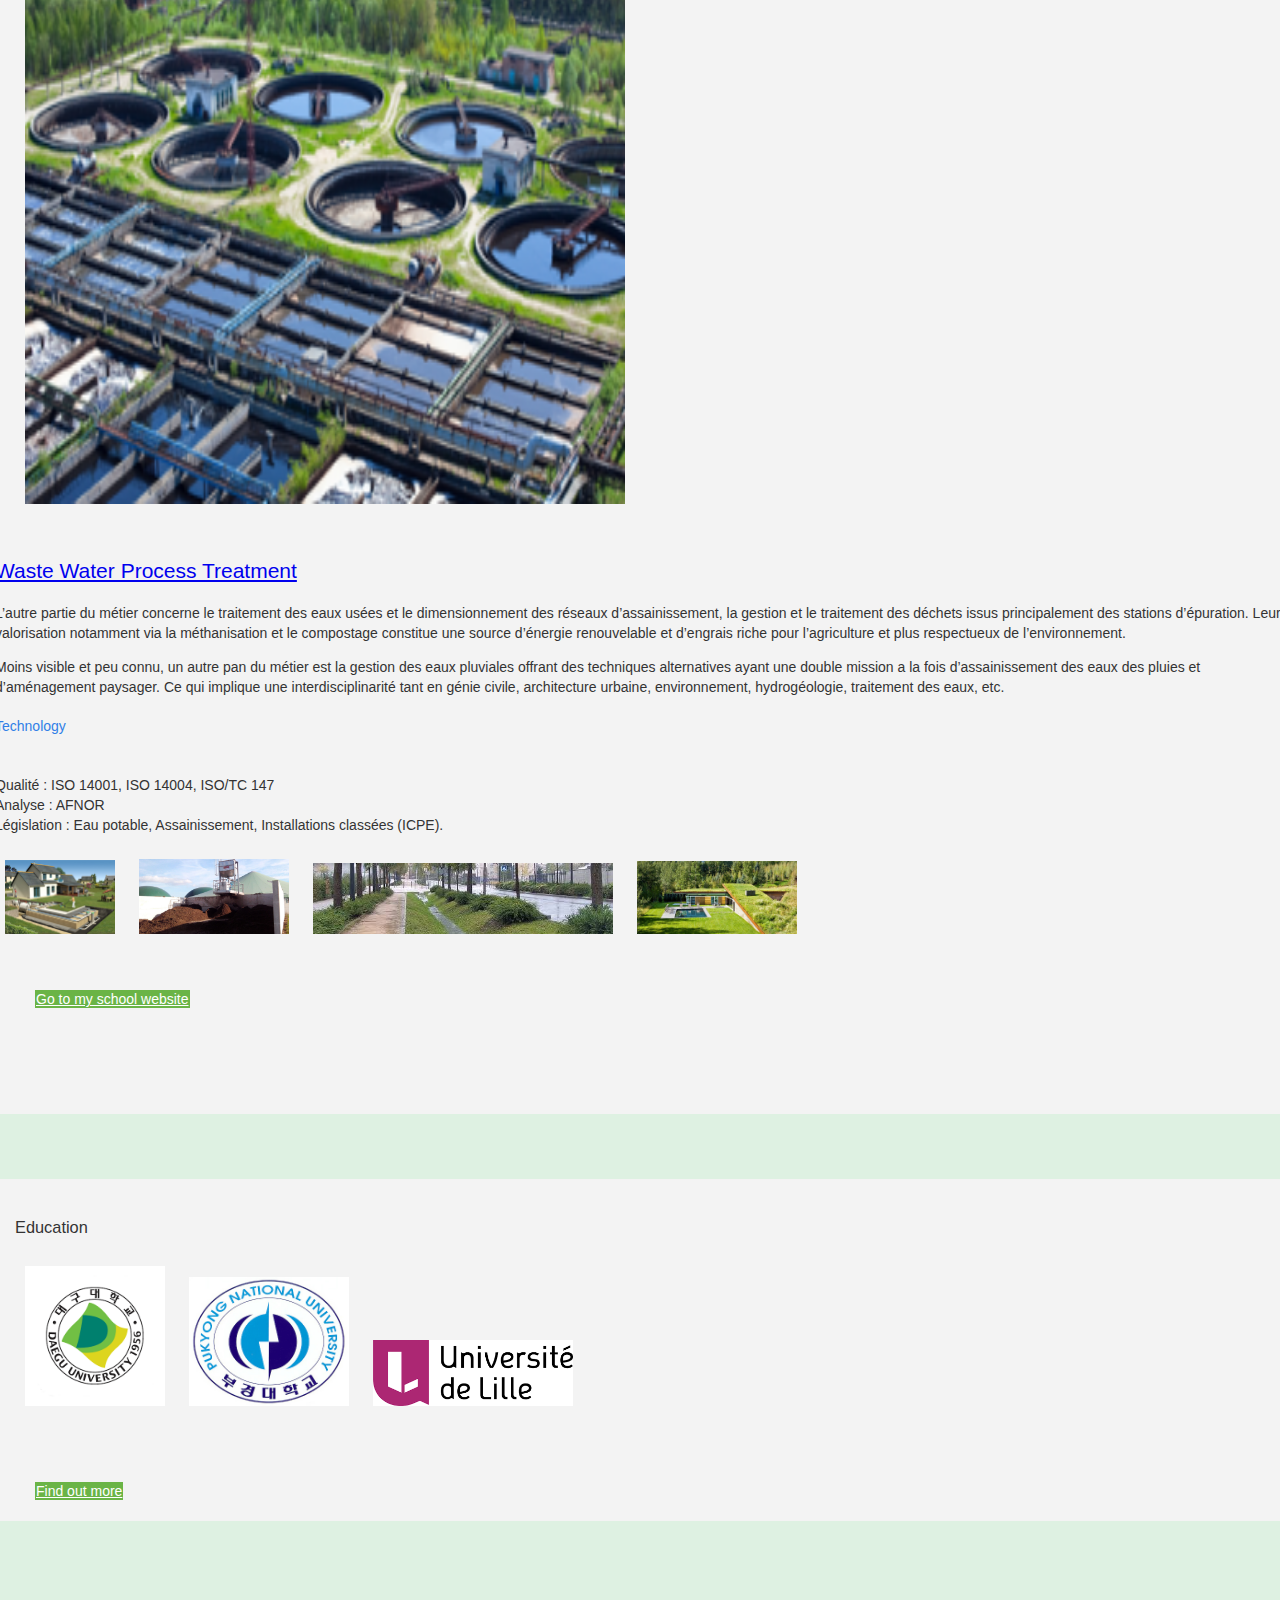
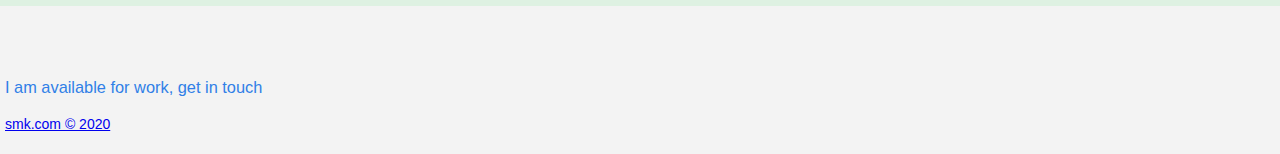
<file: SophieEportfolio.html>
<!DOCTYPE html>
<html lang="en" dir="ltr">
<head>
  <title>SophieEportfolio</title>
  <meta charset="utf-8">
  <meta name="viewport" content="width=device-width, initial-scale=1">

  <link rel="stylesheet" href="https://stackpath.bootstrapcdn.com/bootstrap/4.1.3/css/bootstrap.min.css" integrity="sha384-MCw98/SFnGE8fJT3GXwEOngsV7Zt27NXFoaoApmYm81iuXoPkFOJwJ8ERdknLPMO" crossorigin="anonymous">
  <link rel="stylesheet" type="text/css" href="main.css">
  <link href="https://stackpath.bootstrapcdn.com/font-awesome/4.7.0/css/font-awesome.min.css" rel="stylesheet">

</head>

<body>
  <nav class="navbar navbar-expand-md">
    <a class="navbar-brand" href="SophieEportfolio.html">smk</a>
    <button class="navbar-toggler navbar-dark" type="button" data-toggle="collapse" data-target="#main-navigation">
      <span class="navbar-toggler-icon"></span>
    </button>
    <div class="collapse navbar-collapse" id="main-navigation">
      <ul class="navbar-nav">
        <li class="nav-item">
          <a class="nav-link" href="SophieEportfolio.html">Home</a>
        </li>
        <li class="nav-item">
          <a class="nav-link" href="eportfolioAbout.html">About</a>
        </li>
        <li class="nav-item">
          <a class="nav-link" href="eportfolioContact.html">Contact</a>
        </li>
      </ul>
    </div>
  </nav>

  <div class="container-fluid">

    <div class="page-header header container-fluid">
      <img class="profile-pic" src="images/profile.jpg" width="200"></img>
      <div class="header-title">
        <h1>Sophie Mission<h1>
        <h3>Water Engineer </h3>
        <h5>&</h5>
        <h3>Web Developper</h3>
      </div>
        <div class="text-center">
          <a class="" href="#"smk.com</a>
          </div>
        </div>

        <div class="row row-grey">
          <div class="col-sm-8 col-sm-offset-2">
            <div class="row work-item-row">
              <div class="col-lg-8>">
                <img class="img-responsive center-block" src="images/mydevportfolio.png"></img>
              </div>
              <div class="col-lg-4">
                <h2>
                  <a href="https://github.com/sophiemission/HTML-CSS" target="_blank"> My Web Developper Portfolio </a>
                </h2>
                <p> Pour mettre en valeur le temps libre durant le confinement, j’ai saisi l’opportunité
                  que m’ont offerte Rosie et Bianca à travers leur initiative <b>Cheetah Code</b> pour acquérir
                  des nouvelles compétences en programmation.
                  <br> Je leur suis reconnaissante pour ce programme
                  accéléré de 6 semaines par visioconférence où je partais de zéro et qui m’a fait progresser
                  chaque jour d’avantage aux cotés d’autres collègues avec qui des liens d’amitié se sont tissées depuis.
                  </p>
                  <p> A travers ce portfolio je souhaite vous montrer mon évolution depuis le début et les progrès
                  qui peuvent se voir d’un projet au suivant.
                  </p>

                <h4> Technology</h4>
                <p> En utilisant Atom pour éditer le code, je me sers des langages de programmation tels que HTML,
                  CSS basiquement. Progressivement j’apprends à utiliser bootstrap et java script éventuellement.
                </p>
              </div>
              <div class="row text-center">
                <div class="col-xs-12">
                  <img class="techlogo" src="images/techlogos/jquery.png" width="110"></img>
                  <img class="techlogo" src="images/techlogos/bootstraplogo.jpg" width="100"></img>
                  <img class="techlogo" src="images/techlogos/html-css.jpg" width="80"></img>
                  <img class="techlogo" src="images/techlogos/js.png" width="70"></img>
                </div>
              </div>
              <div class="row text-center" style="margin:20px;padding:10px">
                <a class="btn btn-launch" href="https://github.com/sophiemission/HTML-CSS" target="_blank"> Visit my Github </a>
              </div>
            </div>

          </div>
        </div>
      </div>

      <div class="row row-white">
        <div class="col-sm-8 col-sm-offset-2">
          <div class="row work-item-row">

            <div class="col-lg-8 col-lg-8">
              <img class="img-responsive center-block" src="images/fashionWebsite.png"></img>
            </div>
            <div class="col-lg-4 col-lg-4">
              <h2>
                <a href="fashion.html" target="_blank"> African Queen </a>
              </h2>
              <p> Depuis mon jeune âge j’ai toujours eu une passion pour la mode.
                Ma mère est une couturière talentieuse qui nous a habillés de ses propres créations lorsque j’étais enfant.
                Ainsi lorsqu’une opportunité de faire un double diplôme s’est présentée alors que faisais déjà
                ma licence de génie chimique, j’ai sauté sur l’occasion et j’ai commencé la fac de fashion design en parallèle.</p>

                <p> En dernière année de ma licence de fashion design, j'ai fait une présentation sur "ma marque de vêtement" dans le cadre d'un projet du cours de visual merchandising.
                  C’est à l’honneur à cette passion pour la mode que j’ai désigné ce site web dédié à la vente des vêtements.
                Un jour peut-être ce projet deviendra une réalité?

              </p>
              <h4> Technology</h4>
              <p> Pour créer ce site j’ai utilisé Atom pour éditer le code.
                <br>Les langages de programmation HTML, CSS, jquerie et java script.
              </p>
            </div>

            <div class="row text-center">
              <div class="col-xs-12">
                <img class="techlogo" src="images/techlogos/jquery.png" width="100"></img>
                <img class="techlogo" src="images/techlogos/html.png" width="50"></img>
                <img class="techlogo" src="images/techlogos/css.png" width="50"></img>
                <img class="techlogo" src="images/techlogos/js.png" width="70"></img>
              </div>
            </div>
            <div class="row text-center" style="margin:20px;">
              <a class="btn btn-launch" href="file:///C:/Cheetah%202/home.html" target="_blank"> Check out African Queen  </a>
            </div>
          </div>

        </div>
      </div>
    </div>

    <div class="row row-grey">
      <div class="col-sm-8 col-sm-offset-2">
        <div class="row work-item-row">

          <div class="col-lg-8">
            <img class="img-responsive center-block" src="images/blogphoto.png"></img>
          </div>
          <div class="col-lg-4">
            <h2>
              <a href="file:///C:/Cheetah%20Bootstrap/bootstrapBlog.html" target="_blank"> Let's talk Exparts </a>
            </h2>
            <p> Ce site au format blog fait honneur à la vie d’expat que je mène depuis une dizaine d’années,
              d’abord en Corée du Sud, puis maintenant en France.</p>
              <p><br>Au cours de ma vie j’ai rencontré diverses personnes dans ma situation et beaucoup des gens
              dans le monde deviennent des expatriés chaque jour pour des raisons diverses.</p>

             <p><br>La vie en tant qu’étranger  a ses avantages ainsi que ses inconvénients. Bien qu’on puisse
             partager ses expériences avec ses proches, personne ne peut les comprendre mieux qu’un autre expat.
             C’est pour cela que des espaces de partages entre expats sont utiles.</p>

            <p><br>Pour en avoir bénéficié moi-même, j’ai lancé ce blog qui peut être passe du projet à la réalité. </p>
            <h4> Technology</h4>
            <p>  Pour créer ce site j’ai utilisé Atom pour éditer le code. Les langages de programmation HTML, CSS, bootstrap, jquery et java script.
            </p>
          </div>
        </div>
        <div class="col-xs-12">
          <img class="techlogo" src="images/techlogos/jquery.png" width="100"></img>
          <img class="techlogo" src="images/techlogos/bootstraplogo.jpg" width="100"></img>
          <img class="techlogo" src="images/techlogos/html-css.jpg" width="70"></img>
          <img class="techlogo" src="images/techlogos/js.png" width="70"></img>
        </div>
        <div class="row text-center" style="margin:20px;">
          <a class="btn btn-launch" href="file:///C:/Cheetah%20Bootstrap/bootstrapBlog.html" target="_blank"> See my blog here  </a>
        </div>
      </div>

    </div>
  </div>
</div>

<div class="row row-white">
  <div class="col-sm-8 col-sm-offset-2">
    <div class="row work-item-row">

      <div class="col-lg-8 col-lg-push-4">
        <img class="img-responsive center-block" src="images/drinkingwater.jpg"></img>
      </div>
      <div class="col-lg-4 col-lg-pull-8">
        <h2>
          <a href="drinking.html" target="_blank"> <br> Drinking Water Treatment </a>
        </h2>
        <p> En tant qu’ingénieur traitement des eaux mes compétences s’étendent sur divers axes.
          Parmi elles on peut citer le dimensionnement des installations et la conception les procédés
          de production d’eau potable, de traitement des eaux de process, la réglementation environnementale
          liée à l’eau, la gestion des projets,… <br> A ceci s’ajoute la microbiologie de l’eau.
        </p>
        <h4> Technology</h4>
        <p> Pack Office
          <br> Aspen plus
          <br> Spectroscopie d'émission atomique à plasma à couplage inductif ICP-AES
          <br> Chromatographie en phase gazeuse CPG,
          <br> Chromatographie ionique IC
          <br> Spectrophotométrie (turbidimètre, UV-visible, COD)
        </p>
      </div>
    </div>
    <div class="row text-center">
      <div class="col-xs-12">
        <img class="techlogo" src="images/water-tools/analyse-eau.jpg" width="100"></img>
        <img class="techlogo" src="images/water-tools/spectroscopie.jpg" width="100"></img>
        <img class="techlogo" src="images/water-tools/turbiditimetre.jpg" width="85"></img>
        <img class="techlogo" src="images/water-tools/jar-test.jpg" width="105"></img>
      </div>
    </div>
    <div class="row text-center" style="margin:20px;">
      <a class="btn btn-launch" href="google.com" target="_blank"> Find out more </a>
    </div>

  </div>
</div>
</div>

<div class="row row-grey">
  <div class="col-sm-8 col-sm-offset-2">
    <div class="row work-item-row">

      <div class="col-lg-8">
        <img class="img-responsive center-block" src="images/usedwater.png"></img>
      </div>
      <div class="col-lg-4">
        <h2>
          <a href="wastewater.com" target="_blank"> Waste Water Process Treatment </a>
        </h2>
        <p>  L’autre partie du métier concerne le traitement des eaux usées et le dimensionnement des réseaux d’assainissement,
          la gestion et le traitement des déchets issus principalement des stations d’épuration. Leur valorisation notamment via
          la méthanisation et le compostage constitue une source d’énergie renouvelable et d’engrais riche pour l’agriculture et
          plus respectueux de l’environnement. <br></p>

          <p>Moins visible et peu connu, un autre pan du métier est la gestion des eaux pluviales offrant des techniques
          alternatives ayant une double mission a la fois d’assainissement des eaux des pluies et d’aménagement paysager.
          Ce qui implique une interdisciplinarité tant en génie civile, architecture urbaine, environnement, hydrogéologie,
          traitement des eaux, etc.</p>

        <h4> Technology</h4>
        <p>  <br> Qualité : ISO 14001, ISO 14004, ISO/TC 147
          <br> Analyse : AFNOR
          <br> Législation : Eau potable, Assainissement, Installations classées (ICPE).
        </p>
      </div>

      <div class="col-xs-12">
        <img class="techlogo" src="images/water-experience/assainissement-NC.jpg" width="110"></img>
        <img class="techlogo" src="images/water-experience/compostage.jpg" width="150"></img>
        <img class="techlogo" src="images/water-experience/noue.jpg" width="300"></img>
        <img class="techlogo" src="images/water-experience/toiture-vegetalisee.jpg" width="160"></img>
      </div>
      <div class="row text-center" style="margin:20px;">
        <a class="btn btn-launch" href="https://www.univ-lille.fr/formations/fr-404024-400168.html" target="_blank"> Go to my school website </a>
      </div>

    </div>
  </div>
</div>

<div class="row row-white">
  <div class="col-sm-8 col-sm-offset-2">
    <div class="row row-tools">
      <div class="col-sm-12 text-center">
        <h3> Education </h3>
        <img class="techlogo" src="images/school-logos/daegu-univ.png" width="140"></img>
        <img class="techlogo" src="images/school-logos/pknu.gif" width="160"></img>
        <img class="techlogo" src="images/school-logos/univ-lille.png" width="200"></img>
      </div>
      <div class="row text-center" style="margin:20px;">
        <a class="btn btn-launch" href="https://www.linkedin.com/in/sophie-mission-ing%C3%A9nieuredesproc%C3%A9d%C3%A9straitementdeseaux/" target="_blank"> Find out more </a>
      </div>
    </div>
  </div>
</div>

<div class="row row-footer text-center">
  <div class="col">
    <div style="margin:50px,">
      <h3 style="margin:50px 0 15px"> I am available for work, get in touch</h3>
      <a class="" href="smk.com" target="_blank"> smk.com &copy; 2020</a>
    </div>
  </div>

</div>

<script src="https://code.jquery.com/jquery-3.3.1.slim.min.js" integrity="sha384-q8i/X+965DzO0rT7abK41JStQIAqVgRVzpbzo5smXKp4YfRvH+8abtTE1Pi6jizo" crossorigin="anonymous"></script>
<script src="https://stackpath.bootstrapcdn.com/bootstrap/4.1.3/js/bootstrap.min.js" integrity="sha384-ChfqqxuZUCnJSK3+MXmPNIyE6ZbWh2IMqE241rYiqJxyMiZ6OW/JmZQ5stwEULTy" crossorigin="anonymous"></script>
<script src="main.js"></script>
</body>
</html>
</file>
<file: main.css>
body{
  margin-top: 100px;
  font-family: sans-serif;
  font-size: 14px;
  line-height: 1.42857143;
  color: #333;
}
body {
  padding: 0;
  margin: 0;
  background: #f2f6e9;
}

/*--- navigation bar ---*/

.navbar {
  background:  #6ab446 /*#70bbb4*/  ;
}

.nav-link,
.navbar-brand {
  color: #fff;
  cursor: pointer;
}

.nav-link {
  margin-right: 1em !important;
}

.nav-link:hover {
  color: #000;
}

.navbar-collapse {
  justify-content: flex-end;
}

.container-fluid{
  padding-right: 15px;
  padding-left: 15px;
  margin-right: auto;
  margin-left: auto;

}
.header{
  text-align: center;
  box-sizing: border-box;
  background-image: url("images/header-background.jpg");
  background-size: cover;
  background-position: center;
  width: 100%;
}

.header-title{
max-width: 500px;
opacity: 0.9;
margin: 0 auto;
color: /*#535d77*/ /*#6ab446*/ #fff  /*#333*/;
border-radius: 50%;
padding-top: 50px;
float: right;
}
.profile-pic{
  padding: 30px;
  border-radius:150%;
  filter: brightness(90%);
  opacity: 0.9;
  float: right;
}

.row-grey{
  background-color: #f3f3f3;
  clip: (0 0%,100% 4%,100% 96%, 0% 100%);
  padding: 65px 10px;
  justify-content: center;
}
.row{
  margin-right: -15px;
  margin-left: -15px;
}
.col-sm-8{
  position: relative;
  min-height: 1px;
  padding-right: 15px;
  padding-left: 15px;
  box-sizing: border-box;
}
.row-white{
  padding: 65px 10px;
  background-color:  #def1e2;
  justify-content: center;
}
.row-tools{
  background-color:  #f3f3f3 ;

}
.img-responsive {
  width: 600px;
  height: 580px;
  padding: 30px;
}
.row-footer{
  background-color: #f3f3f3;
  justify-content: center;
  color: #3080e7;
}
.text-center{
  justify-content: center;
  padding: 20px;
}
p,h2,h3,h4,h5,h6{
  font-style: normal;
  font-family: sans-serif;
  font-weight:normal;
}
h2,h4{
  color:  #3080e7 ;
}

.btn-launch{
border:1px solid  /*#535d77*/#6ab446;
background: /*#70bbb4*/ #6ab446;
border-radius: 0;
color:#fff;
}
.btn-launch:hover {
border:1px solid #535d77 /*#fff*/;
background:#fff;
color:#000;
}
/*about page*/

.features {
  margin: 4em auto;
  padding: 1em;
  position: relative;
}

.feature-title {
  color: #333;
  font-size: 1.3rem;
  font-weight: 700;
  margin-bottom: 20px;
  text-transform: uppercase;
}

.features img {
  -webkit-box-shadow: 1px 1px 4px rgba(0, 0, 0, 0.4);
  -moz-box-shadow: 1px 1px 4px rgba(0, 0, 0, 0.4);
  box-shadow: 1px 1px 4px rgba(0, 0, 0, 0.4);
  margin-bottom: 16px;
}

/*Contact page*/
.features .form-control,
.features input {
    border-radius: 0;
}

.features .btn {
  background-color: #589b37;
  border: 1px solid #589b37;
  color: #fff;
  margin-top: 20px;
}

.features .btn:hover {
  background-color: #333;
  border: 1px solid #333;
}
.form{
  padding: 30px;
}
.techlogo{
  padding: 10px;
}


@media (max-width: 575.98px) {

  .description {
    left: 0;
    padding: 0 15px;
    position: absolute;
    top: 10%;
    transform: none;
    text-align: center;
  }

  .description h1 {
    font-size: 2em;
  }

  .description p {
    font-size: 1.2rem;
  }

  .features {
    margin: 0;
  }

}
</file>
